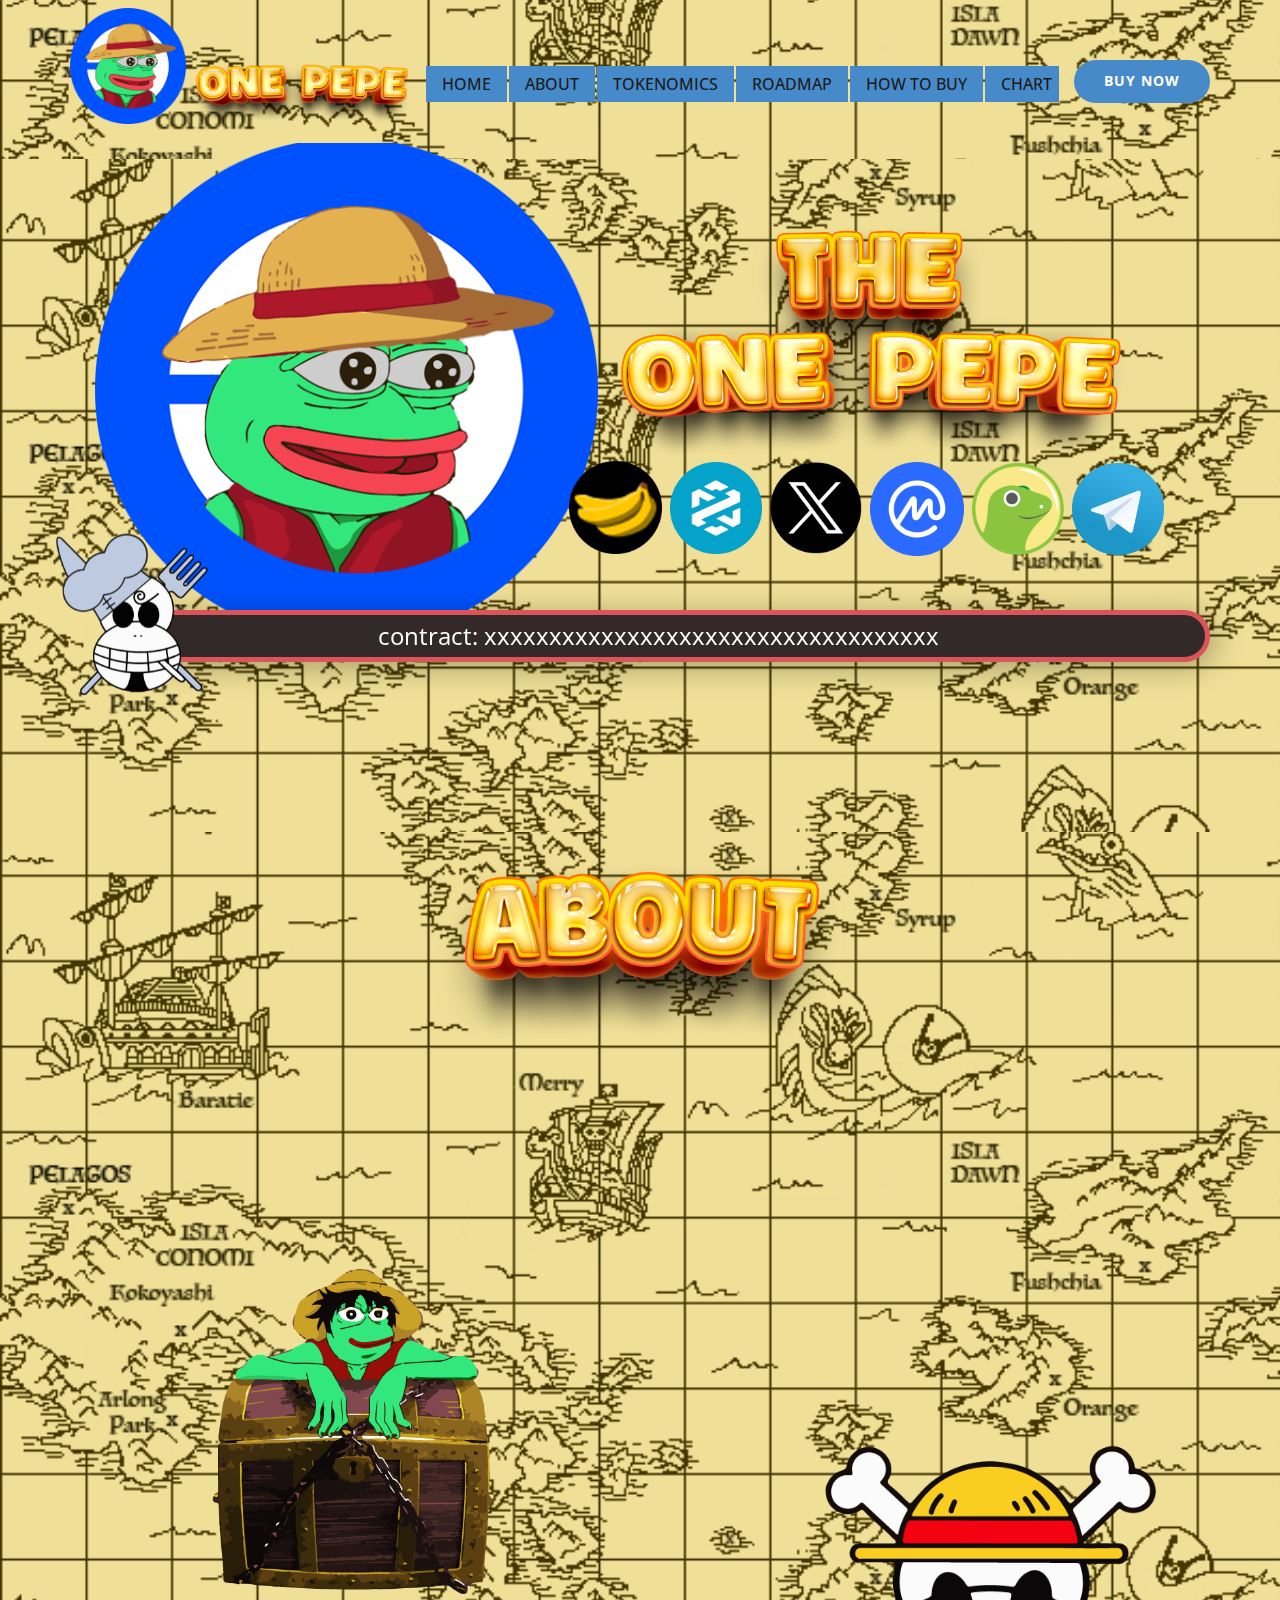
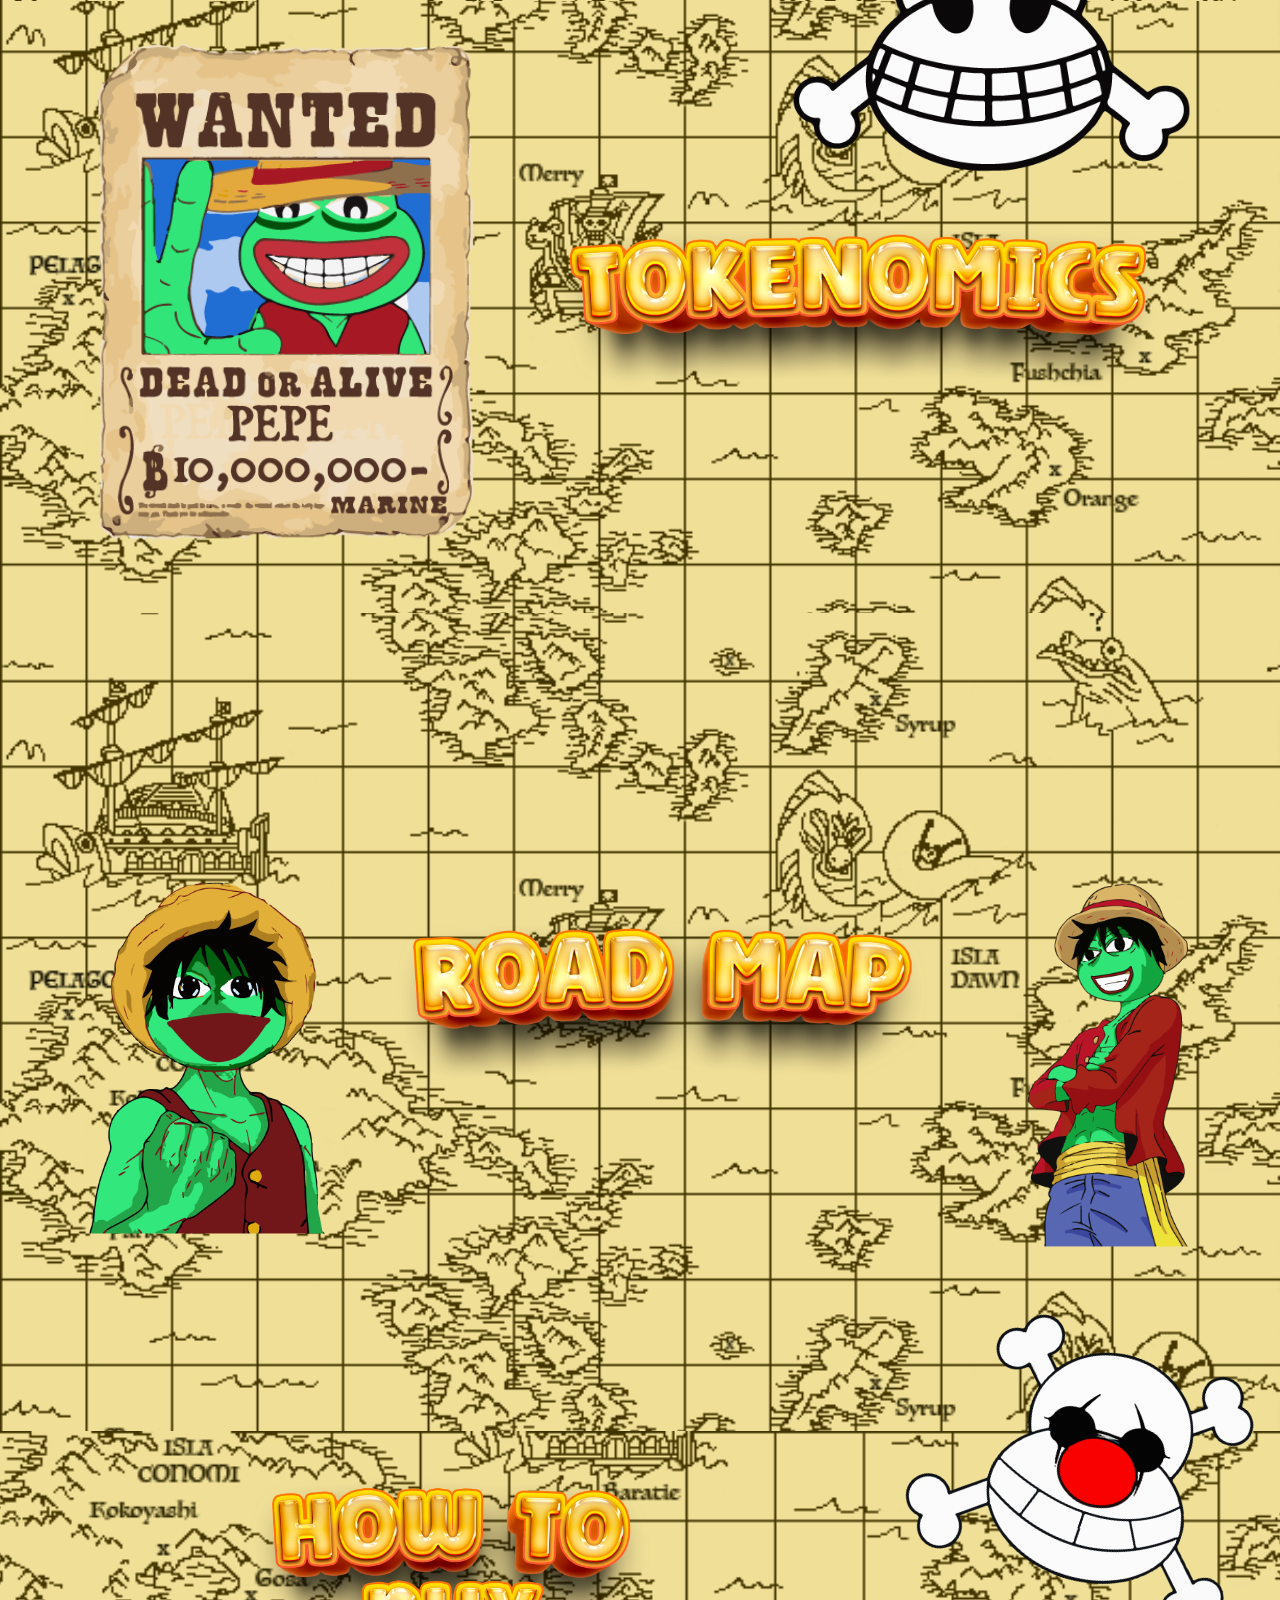
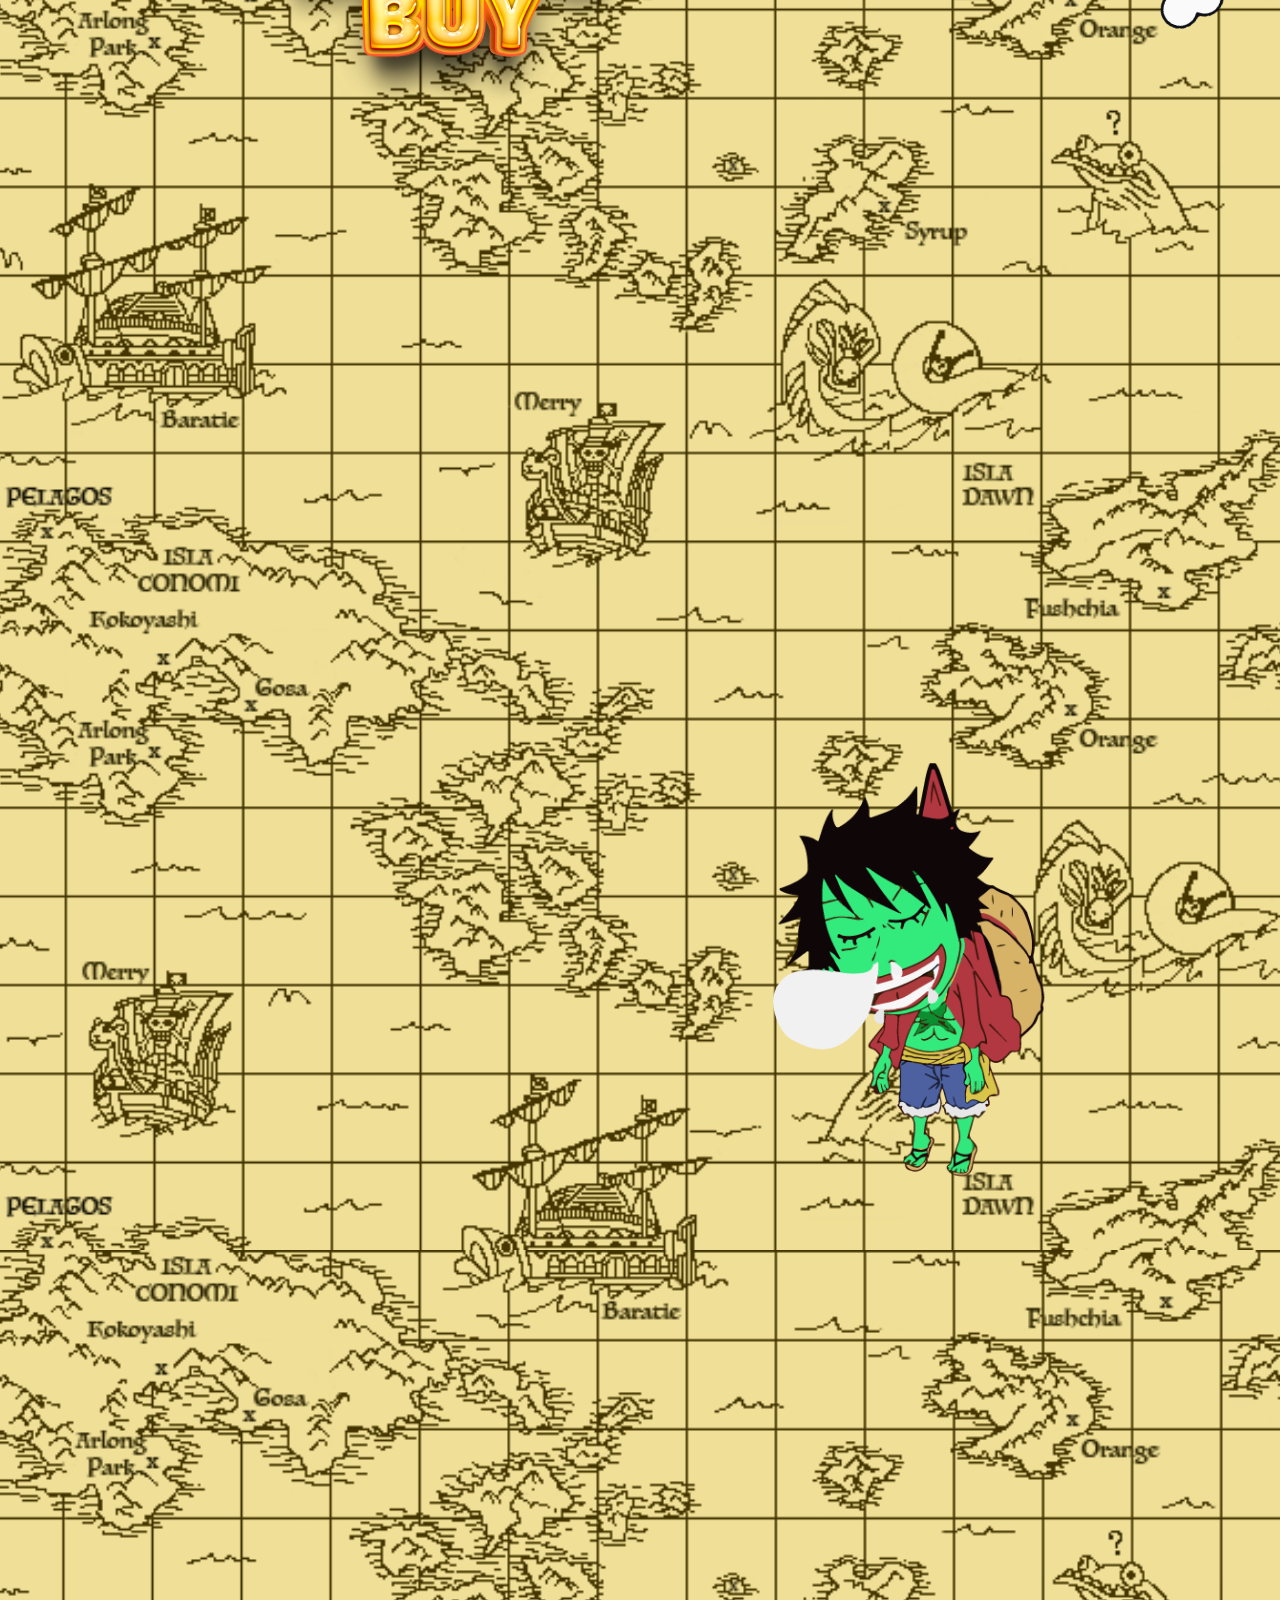
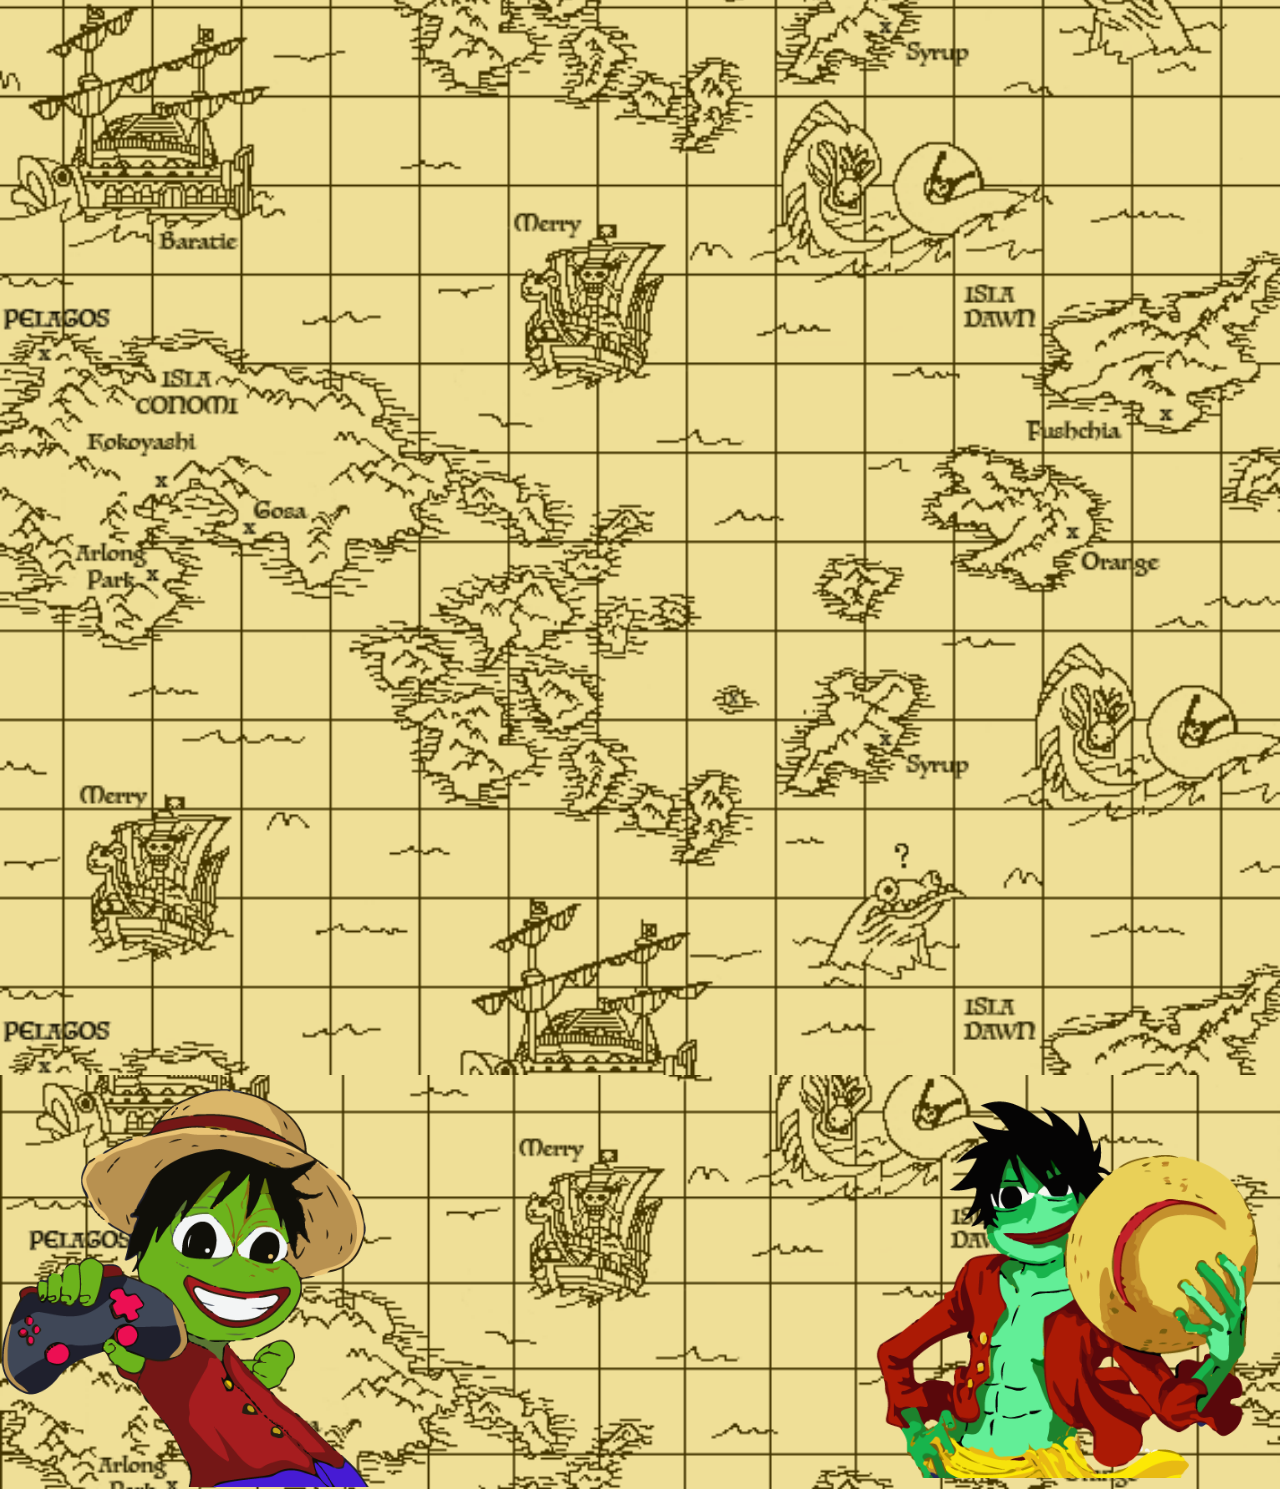
<file: index.html>
<!DOCTYPE html>
<html style="font-size: 16px;" lang="ena"><head>
    <meta name="viewport" content="width=device-width, initial-scale=1.0">
    <meta charset="utf-8">
    <meta name="keywords" content="tokenomics, Roadmap, How to buy​">
    <meta name="description" content="One Pepe In a world full of mysteries and wonders, there is a legend about an incomparable treasure known as the ">
    <title>One Pepe</title>
    <link rel="stylesheet" href="nicepage.css" media="screen">
<link rel="stylesheet" href="One-Pepe.css" media="screen">
    <script class="u-script" type="text/javascript" src="jquery.js" defer=""></script>
    <script class="u-script" type="text/javascript" src="nicepage.js" defer=""></script>
    <meta name="generator" content="Nicepage 6.7.6, nicepage.com">
    <link id="u-theme-google-font" rel="stylesheet" href="https://fonts.googleapis.com/css?family=Roboto:100,100i,300,300i,400,400i,500,500i,700,700i,900,900i|Open+Sans:300,300i,400,400i,500,500i,600,600i,700,700i,800,800i">
    
    
    
    
    
    
    
    
    
    <script type="application/ld+json">{
		"@context": "http://schema.org",
		"@type": "Organization",
		"name": "One Pepe",
		"logo": "images/0s5DncxxvczZHybAr.png"
}</script>
    <meta name="theme-color" content="#478ac9">
    <meta property="og:title" content="One Pepe">
    <meta property="og:description" content="One Pepe In a world full of mysteries and wonders, there is a legend about an incomparable treasure known as the ">
    <meta property="og:type" content="website">
  <meta data-intl-tel-input-cdn-path="intlTelInput/"></head>
  <body data-home-page="One-Pepe.html" data-home-page-title="One Pepe" data-path-to-root="./" data-include-products="false" class="u-body u-xl-mode" data-lang="ena"><header class="u-clearfix u-header u-hidden-md u-hidden-sm u-image u-header" id="sec-96b3" data-image-width="599" data-image-height="640"><div class="u-clearfix u-sheet u-sheet-1">
        <a href="https://nicepage.com" class="u-image u-logo u-image-1" data-image-width="512" data-image-height="512">
          <img src="images/0s5DncxxvczZHybAr.png" class="u-logo-image u-logo-image-1">
        </a>
        <a href="https://nicepage.com" class="u-hidden-xs u-image u-logo u-image-2" data-image-width="3000" data-image-height="2100">
          <img src="images/358.png" class="u-logo-image u-logo-image-2">
        </a>
        <nav class="u-menu u-menu-one-level u-offcanvas u-menu-1">
          <div class="menu-collapse" style="font-size: 1rem; letter-spacing: 0px; text-transform: uppercase; font-weight: 500;">
            <a class="u-button-style u-custom-active-border-color u-custom-active-color u-custom-border u-custom-border-color u-custom-borders u-custom-color u-custom-hover-border-color u-custom-hover-color u-custom-left-right-menu-spacing u-custom-padding-bottom u-custom-text-active-color u-custom-text-color u-custom-text-hover-color u-custom-top-bottom-menu-spacing u-nav-link u-text-active-palette-1-base u-text-hover-palette-2-base" href="#" data-lang-es="{&quot;content&quot;:&quot;<svg class=\&quot;u-svg-link\&quot; viewBox=\&quot;0 0 24 24\&quot;><use xmlns:xlink=\&quot;http://www.w3.org/1999/xlink\&quot; xlink:href=\&quot;#menu-hamburger\&quot;></use></svg><svg class=\&quot;u-svg-content\&quot; version=\&quot;1.1\&quot; id=\&quot;menu-hamburger\&quot; viewBox=\&quot;0 0 16 16\&quot; x=\&quot;0px\&quot; y=\&quot;0px\&quot; xmlns:xlink=\&quot;http://www.w3.org/1999/xlink\&quot; xmlns=\&quot;http://www.w3.org/2000/svg\&quot;>    <g>        <rect y=\&quot;1\&quot; width=\&quot;16\&quot; height=\&quot;2\&quot;></rect>        <rect y=\&quot;7\&quot; width=\&quot;16\&quot; height=\&quot;2\&quot;></rect>        <rect y=\&quot;13\&quot; width=\&quot;16\&quot; height=\&quot;2\&quot;></rect>    </g></svg>&quot;,&quot;href&quot;:&quot;#&quot;}" data-lang-ena="{&quot;content&quot;:&quot;<svg class=\&quot;u-svg-link\&quot; viewBox=\&quot;0 0 24 24\&quot;><use xmlns:xlink=\&quot;http://www.w3.org/1999/xlink\&quot; xlink:href=\&quot;#menu-hamburger\&quot;></use></svg><svg class=\&quot;u-svg-content\&quot; version=\&quot;1.1\&quot; id=\&quot;menu-hamburger\&quot; viewBox=\&quot;0 0 16 16\&quot; x=\&quot;0px\&quot; y=\&quot;0px\&quot; xmlns:xlink=\&quot;http://www.w3.org/1999/xlink\&quot; xmlns=\&quot;http://www.w3.org/2000/svg\&quot;>    <g>        <rect y=\&quot;1\&quot; width=\&quot;16\&quot; height=\&quot;2\&quot;></rect>        <rect y=\&quot;7\&quot; width=\&quot;16\&quot; height=\&quot;2\&quot;></rect>        <rect y=\&quot;13\&quot; width=\&quot;16\&quot; height=\&quot;2\&quot;></rect>    </g></svg>&quot;,&quot;href&quot;:&quot;#&quot;}">
              <svg class="u-svg-link" viewBox="0 0 24 24"><use xmlns:xlink="http://www.w3.org/1999/xlink" xlink:href="#menu-hamburger"></use></svg>
              <svg class="u-svg-content" version="1.1" id="menu-hamburger" viewBox="0 0 16 16" x="0px" y="0px" xmlns:xlink="http://www.w3.org/1999/xlink" xmlns="http://www.w3.org/2000/svg"><g><rect y="1" width="16" height="2"></rect><rect y="7" width="16" height="2"></rect><rect y="13" width="16" height="2"></rect>
</g></svg>
            </a>
          </div>
          <div class="u-custom-menu u-nav-container">
            <ul class="u-nav u-spacing-2 u-unstyled u-nav-1"><li class="u-nav-item"><a class="u-active-palette-1-base u-border-active-palette-1-base u-border-hover-palette-1-base u-border-no-left u-border-no-right u-border-no-top u-button-style u-hover-palette-1-light-1 u-nav-link u-palette-1-base u-text-active-white u-text-grey-90 u-text-hover-white" href="One-Pepe.html#sec-c668" style="padding: 10px 16px;" data-lang-es="{&quot;content&quot;:&quot;Home&quot;,&quot;href&quot;:&quot;2466227225#sec-c668&quot;}" data-lang-ena="{&quot;content&quot;:&quot;Home&quot;,&quot;href&quot;:&quot;2466227225#sec-c668&quot;}">Home</a>
</li><li class="u-nav-item"><a class="u-active-palette-1-base u-border-active-palette-1-base u-border-hover-palette-1-base u-border-no-left u-border-no-right u-border-no-top u-button-style u-hover-palette-1-light-1 u-nav-link u-palette-1-base u-text-active-white u-text-grey-90 u-text-hover-white" href="One-Pepe.html#sec-f2eb" style="padding: 10px 16px;" data-lang-es="{&quot;content&quot;:&quot;About&quot;,&quot;href&quot;:&quot;2466227225#sec-f2eb&quot;}" data-lang-ena="{&quot;content&quot;:&quot;About&quot;,&quot;href&quot;:&quot;2466227225#sec-f2eb&quot;}">About</a>
</li><li class="u-nav-item"><a class="u-active-palette-1-base u-border-active-palette-1-base u-border-hover-palette-1-base u-border-no-left u-border-no-right u-border-no-top u-button-style u-hover-palette-1-light-1 u-nav-link u-palette-1-base u-text-active-white u-text-grey-90 u-text-hover-white" href="One-Pepe.html#sec-4538" style="padding: 10px 16px;" data-lang-es="{&quot;content&quot;:&quot;Tokenomics&quot;,&quot;href&quot;:&quot;2466227225#sec-4538&quot;}" data-lang-ena="{&quot;content&quot;:&quot;Tokenomics&quot;,&quot;href&quot;:&quot;2466227225#sec-4538&quot;}">Tokenomics</a>
</li><li class="u-nav-item"><a class="u-active-palette-1-base u-border-active-palette-1-base u-border-hover-palette-1-base u-border-no-left u-border-no-right u-border-no-top u-button-style u-hover-palette-1-light-1 u-nav-link u-palette-1-base u-text-active-white u-text-grey-90 u-text-hover-white" href="One-Pepe.html#sec-8deb" style="padding: 10px 16px;" data-lang-es="{&quot;content&quot;:&quot;Roadmap&quot;,&quot;href&quot;:&quot;2466227225#sec-8deb&quot;}" data-lang-ena="{&quot;content&quot;:&quot;Roadmap&quot;,&quot;href&quot;:&quot;2466227225#sec-8deb&quot;}">Roadmap</a>
</li><li class="u-nav-item"><a class="u-active-palette-1-base u-border-active-palette-1-base u-border-hover-palette-1-base u-border-no-left u-border-no-right u-border-no-top u-button-style u-hover-palette-1-light-1 u-nav-link u-palette-1-base u-text-active-white u-text-grey-90 u-text-hover-white" href="One-Pepe.html#sec-0ed5" style="padding: 10px 16px;" data-lang-es="{&quot;content&quot;:&quot;How to buy&quot;,&quot;href&quot;:&quot;2466227225#sec-0ed5&quot;}" data-lang-ena="{&quot;content&quot;:&quot;How to buy&quot;,&quot;href&quot;:&quot;2466227225#sec-0ed5&quot;}">How to buy</a>
</li><li class="u-nav-item"><a class="u-active-palette-1-base u-border-active-palette-1-base u-border-hover-palette-1-base u-border-no-left u-border-no-right u-border-no-top u-button-style u-hover-palette-1-light-1 u-nav-link u-palette-1-base u-text-active-white u-text-grey-90 u-text-hover-white" href="One-Pepe.html#sec-bace" style="padding: 10px 7px 10px 16px;" data-lang-es="{&quot;content&quot;:&quot;Chart&quot;,&quot;href&quot;:&quot;2466227225#sec-bace&quot;}" data-lang-ena="{&quot;content&quot;:&quot;Chart&quot;,&quot;href&quot;:&quot;2466227225#sec-bace&quot;}">Chart</a>
</li></ul>
          </div>
          <div class="u-custom-menu u-nav-container-collapse">
            <div class="u-black u-container-style u-inner-container-layout u-opacity u-opacity-95 u-sidenav">
              <div class="u-inner-container-layout u-sidenav-overflow">
                <div class="u-menu-close"></div>
                <ul class="u-align-center u-nav u-popupmenu-items u-unstyled u-nav-2"><li class="u-nav-item"><a class="u-button-style u-nav-link" href="One-Pepe.html#sec-c668" data-lang-es="{&quot;content&quot;:&quot;Home&quot;,&quot;href&quot;:&quot;2466227225#sec-c668&quot;}" data-lang-ena="{&quot;content&quot;:&quot;Home&quot;,&quot;href&quot;:&quot;2466227225#sec-c668&quot;}">Home</a>
</li><li class="u-nav-item"><a class="u-button-style u-nav-link" href="One-Pepe.html#sec-f2eb" data-lang-es="{&quot;content&quot;:&quot;About&quot;,&quot;href&quot;:&quot;2466227225#sec-f2eb&quot;}" data-lang-ena="{&quot;content&quot;:&quot;About&quot;,&quot;href&quot;:&quot;2466227225#sec-f2eb&quot;}">About</a>
</li><li class="u-nav-item"><a class="u-button-style u-nav-link" href="One-Pepe.html#sec-4538" data-lang-es="{&quot;content&quot;:&quot;Tokenomics&quot;,&quot;href&quot;:&quot;2466227225#sec-4538&quot;}" data-lang-ena="{&quot;content&quot;:&quot;Tokenomics&quot;,&quot;href&quot;:&quot;2466227225#sec-4538&quot;}">Tokenomics</a>
</li><li class="u-nav-item"><a class="u-button-style u-nav-link" href="One-Pepe.html#sec-8deb" data-lang-es="{&quot;content&quot;:&quot;Roadmap&quot;,&quot;href&quot;:&quot;2466227225#sec-8deb&quot;}" data-lang-ena="{&quot;content&quot;:&quot;Roadmap&quot;,&quot;href&quot;:&quot;2466227225#sec-8deb&quot;}">Roadmap</a>
</li><li class="u-nav-item"><a class="u-button-style u-nav-link" href="One-Pepe.html#sec-0ed5" data-lang-es="{&quot;content&quot;:&quot;How to buy&quot;,&quot;href&quot;:&quot;2466227225#sec-0ed5&quot;}" data-lang-ena="{&quot;content&quot;:&quot;How to buy&quot;,&quot;href&quot;:&quot;2466227225#sec-0ed5&quot;}">How to buy</a>
</li><li class="u-nav-item"><a class="u-button-style u-nav-link" href="One-Pepe.html#sec-bace" data-lang-es="{&quot;content&quot;:&quot;Chart&quot;,&quot;href&quot;:&quot;2466227225#sec-bace&quot;}" data-lang-ena="{&quot;content&quot;:&quot;Chart&quot;,&quot;href&quot;:&quot;2466227225#sec-bace&quot;}">Chart</a>
</li></ul>
              </div>
            </div>
            <div class="u-black u-menu-overlay u-opacity u-opacity-70"></div>
          </div>
        </nav>
        <a href="https://ape.store/" class="u-btn u-btn-round u-button-style u-hover-palette-1-light-1 u-palette-1-base u-radius u-btn-1" target="_blank" data-lang-es="{&quot;content&quot;:&quot;BUY NOW&quot;,&quot;href&quot;:&quot;https://ape.store/&quot;}" data-lang-ena="{&quot;content&quot;:&quot;BUY NOW&quot;,&quot;href&quot;:&quot;https://ape.store/&quot;}">BUY NOW</a>
      </div></header>
    <section class="u-clearfix u-hidden-md u-hidden-sm u-image u-section-1" id="sec-c668" data-image-width="599" data-image-height="640">
      <div class="u-clearfix u-sheet u-sheet-1">
        <img class="custom-expanded u-image u-image-default u-image-1" src="images/0s5DncxxvczZHybAr.png" alt="" data-image-width="512" data-image-height="512">
        <img class="u-expanded-width-xs u-image u-image-contain u-image-default u-image-2" src="images/QnkCpl2bxnxh.png" alt="" data-image-width="3000" data-image-height="2100">
        <img class="u-image u-image-contain u-image-default u-preserve-proportions u-image-3" src="images/pIxfX8z30qij.png" alt="" data-image-width="250" data-image-height="250" data-href="https://x.com/OnePepeOnBasee" data-target="_blank">
        <img class="u-image u-image-contain u-image-default u-preserve-proportions u-image-4" src="images/0U2Pv58dZBvj.png" alt="" data-image-width="512" data-image-height="512" data-href="https://coinmarketcap.com" data-target="_blank">
        <img class="u-image u-image-contain u-image-default u-preserve-proportions u-image-5" src="images/TUzji2HEjnId.png" alt="" data-image-width="250" data-image-height="250" data-href="https://www.coingecko.com" data-target="_blank">
        <img class="u-image u-image-contain u-image-default u-preserve-proportions u-image-6" src="images/ILdD3Cn7EWu5.png" alt="" data-image-width="2500" data-image-height="2500" data-href="https://t.me/onepepeonbase" data-target="_blank">
        <img class="u-image u-image-contain u-image-default u-preserve-proportions u-image-7" src="images/zyBM1lSh2uat.png" alt="" data-image-width="512" data-image-height="512" data-href="https://www.dextools.io" data-target="_blank">
        <img class="u-image u-image-contain u-image-default u-preserve-proportions u-image-8" src="images/ape.store-Round-Logo-PNG.png" alt="" data-image-width="3000" data-image-height="3000" data-href="https://ape.store/" data-target="_blank">
        <div class="u-align-left u-border-5 u-border-palette-2-base u-container-style u-expanded-width-xs u-group u-palette-2-dark-3 u-radius u-shape-round u-group-1" data-animation-name="customAnimationIn" data-animation-duration="1500" data-animation-delay="500" data-animation-direction="">
          <div class="u-container-layout u-container-layout-1">
            <p class="u-align-center u-large-text u-text u-text-variant u-text-1"> contract: ​xxxxxxxxxxxxxxxxxxxxxxxxxxxxxxxxxxx</p>
          </div>
        </div>
      </div>
    </section>
    <section class="u-clearfix u-hidden-md u-hidden-sm u-image u-section-2" id="sec-f2eb" data-image-width="599" data-image-height="640">
      <div class="u-clearfix u-sheet u-sheet-1">
        <img class="u-expanded-width-xs u-image u-image-contain u-image-default u-image-1" src="images/about.png" alt="" data-image-width="3000" data-image-height="2100">
        <img class="custom-expanded u-image u-image-contain u-image-default u-image-2" src="images/asdasdasdasd.png" alt="" data-image-width="512" data-image-height="512">
        <div class="u-align-left u-border-5 u-border-palette-2-base u-container-style u-expanded-width-lg u-expanded-width-md u-expanded-width-sm u-expanded-width-xs u-group u-palette-2-dark-3 u-radius u-shape-round u-group-1" data-animation-name="customAnimationIn" data-animation-duration="1500" data-animation-delay="500" data-animation-direction="">
          <div class="u-container-layout u-container-layout-1">
            <p class="u-align-center u-large-text u-text u-text-variant u-text-1"> One Pepe In a world full of mysteries and wonders, there is a legend about an incomparable treasure known as the "One Pepe." This treasure, hidden in the vast and dangerous Meme Sea, promises unparalleled power and the title of "King of Memes" to whoever finds it.The StoryThe story follows Pepe, a brave and charismatic frog who dreams of becoming the King of Memes. Inspired by the exploits of the legendary Meme Pirate Pepe D. Frog, who left all his legacy in the One Pepe before disappearing, Pepe embarks on an epic adventure aboard his trusty ship, the Meme Thousand.</p>
          </div>
        </div>
        <img class="u-expanded-width-xs u-image u-image-contain u-image-default u-image-3" src="images/0s5DnzZ546ferygHybAr.png" alt="" data-image-width="512" data-image-height="512">
      </div>
    </section>
    <section class="u-clearfix u-hidden-md u-hidden-sm u-image u-section-3" id="sec-4538" data-image-width="599" data-image-height="640">
      <div class="u-clearfix u-sheet u-sheet-1">
        <img class="u-expanded-width-xs u-image u-image-default u-image-1" src="images/0s5DnzZmarineHybAr.png" alt="" data-image-width="512" data-image-height="512">
        <img class="u-expanded-width-xs u-flip-horizontal u-image u-image-contain u-image-default u-image-2" src="images/0s5DnzZHzxcwybAr.png" alt="" data-image-width="512" data-image-height="512">
        <img class="u-expanded-width-xs u-image u-image-contain u-image-default u-image-3" src="images/tokenomics.png" alt="" data-image-width="3000" data-image-height="2100">
        <div class="u-align-left u-border-5 u-border-palette-2-base u-container-style u-expanded-width-xs u-group u-palette-2-dark-3 u-radius u-shape-round u-group-1" data-animation-name="customAnimationIn" data-animation-duration="1500" data-animation-delay="500" data-animation-direction="">
          <div class="u-container-layout u-valign-middle-lg u-valign-middle-md u-valign-middle-sm u-container-layout-1">
            <p class="u-align-center u-large-text u-text u-text-variant u-text-1">Token​ Supply 420.690.000.000<br>No taxes forever<br>LP Tokens Burned &amp; Contract Ownership Renounced
            </p>
          </div>
        </div>
      </div>
    </section>
    <section class="u-clearfix u-hidden-md u-hidden-sm u-image u-section-4" id="sec-8deb" data-image-width="599" data-image-height="640">
      <div class="u-clearfix u-sheet u-sheet-1">
        <img class="u-image u-image-contain u-image-default u-image-1" src="images/0s5DnzZHybAr32fdg.png" alt="" data-image-width="512" data-image-height="512">
        <img class="u-hidden-xs u-image u-image-contain u-image-default u-image-2" src="images/xxxcxcaer3wqe3w2.png" alt="" data-image-width="512" data-image-height="512">
        <div class="u-align-left u-border-5 u-border-palette-2-base u-container-align-center u-container-style u-expanded-width-xs u-group u-palette-2-dark-3 u-radius u-shape-round u-group-1" data-animation-name="customAnimationIn" data-animation-duration="1500" data-animation-delay="500" data-animation-direction="">
          <div class="u-container-layout u-container-layout-1">
            <p class="u-align-center u-large-text u-text u-text-variant u-text-1"> Phase 1: fun begins, memes spread, community builds<br>Phase 2: 100,000 holders<br>Phase 3: takeover the meme universe
            </p>
          </div>
        </div>
        <img class="u-expanded-width-xs u-image u-image-contain u-image-default u-image-3" src="images/roadmap.png" alt="" data-image-width="3000" data-image-height="2100">
      </div>
    </section>
    <section class="u-clearfix u-hidden-md u-hidden-sm u-image u-section-5" id="sec-0ed5" data-image-width="599" data-image-height="640">
      <div class="u-clearfix u-sheet u-sheet-1">
        <div class="u-rotation-parent u-rotation-parent-1">
          <img class="u-hidden-xs u-image u-image-contain u-image-default u-image-1" src="images/0s5DnzZzxczxcHybAr.png" alt="" data-image-width="512" data-image-height="512">
        </div>
        <img class="u-expanded-width-xs u-image u-image-contain u-image-default u-image-2" src="images/howbuy.png" alt="" data-image-width="3000" data-image-height="2100">
        <div class="u-align-left u-expanded-width u-list u-list-1">
          <div class="u-repeater u-repeater-1">
            <div class="u-align-center u-border-3 u-border-no-bottom u-border-no-left u-border-no-right u-border-palette-2-base u-container-align-left u-container-style u-hover-feature u-list-item u-palette-2-dark-3 u-radius u-repeater-item u-shape-round u-list-item-1" data-animation-name="customAnimationIn" data-animation-duration="1500" data-animation-delay="500">
              <div class="u-container-layout u-similar-container u-container-layout-1">
                <h3 class="u-align-left u-text u-text-1"> Create a wallet</h3>
                <p class="u-align-left u-text u-text-2"> download metamask wallet from metamask.app or your wallet of choice from chromewebstore.</p>
              </div>
            </div>
            <div class="u-align-center u-border-3 u-border-no-bottom u-border-no-left u-border-no-right u-border-palette-2-base u-container-align-left u-container-style u-hover-feature u-list-item u-palette-2-dark-3 u-radius u-repeater-item u-shape-round u-list-item-2" data-animation-name="customAnimationIn" data-animation-duration="1000">
              <div class="u-container-layout u-similar-container u-container-layout-2">
                <h3 class="u-align-left u-text u-text-3"> Get Some ETH</h3>
                <p class="u-align-left u-text u-text-4"> have ETH in your wallet to switch to $​One Pepe. If you don’t have any ETH, transfer from another wallet, or buy on another exchange and send it to your wallet.</p>
              </div>
            </div>
            <div class="u-align-center u-border-3 u-border-no-bottom u-border-no-left u-border-no-right u-border-palette-2-base u-container-align-left u-container-style u-hover-feature u-list-item u-palette-2-dark-3 u-radius u-repeater-item u-shape-round u-list-item-3" data-animation-name="customAnimationIn" data-animation-duration="1000">
              <div class="u-container-layout u-similar-container u-container-layout-3">
                <h3 class="u-align-left u-text u-text-5"> Go to ape.store</h3>
                <p class="u-align-left u-text u-text-6"> connect to ape.store. <a href="https://ape.store/" target="_blank" rel="noopener" class="OYPEnA font-feature-calt-off font-feature-clig-off font-feature-liga-off text-decoration-underline text-strikethrough-none u-active-none u-border-none u-btn u-button-style u-hover-none u-none u-text-palette-1-base u-btn-1">Get Some ETHhave ETH in your wallet to switch to $​One Pepe.</a>
                  <a href="https://ape.store/" target="_blank" rel="noopener" class="OYPEnA font-feature-calt-off font-feature-clig-off font-feature-liga-off text-decoration-underline text-strikethrough-none u-active-none u-border-none u-btn u-button-style u-hover-none u-none u-text-palette-1-base white-space-prewrap u-btn-2"></a>
                  <a href="https://ape.store/" target="_blank" rel="noopener" class="OYPEnA font-feature-calt-off font-feature-clig-off font-feature-liga-off text-decoration-underline text-strikethrough-none u-active-none u-border-none u-btn u-button-style u-hover-none u-none u-text-palette-1-base u-btn-3">If you don’t have any ETH, transfer from another wallet,</a>
                  <a href="https://ape.store/" target="_blank" rel="noopener" class="OYPEnA font-feature-calt-off font-feature-clig-off font-feature-liga-off text-decoration-underline text-strikethrough-none u-active-none u-border-none u-btn u-button-style u-hover-none u-none u-text-palette-1-base white-space-prewrap u-btn-4"></a>
                  <a href="https://ape.store/" target="_blank" rel="noopener" class="OYPEnA font-feature-calt-off font-feature-clig-off font-feature-liga-off text-decoration-underline text-strikethrough-none u-active-none u-border-none u-btn u-button-style u-hover-none u-none u-text-palette-1-base u-btn-5">or buy on another exchange and send it to your wallet.</a> in google chrome or any browser you have the wallet in. Connect your wallet. Paste the $​One Pepe token address into ape.store, select Mylittlepepe, and confirm. When ape.store prompts you for a wallet signature, sign
                </p>
              </div>
            </div>
          </div>
        </div>
        <div class="custom-expanded u-list u-list-2">
          <div class="u-repeater u-repeater-2">
            <div class="u-align-center u-border-3 u-border-no-bottom u-border-no-left u-border-no-right u-border-palette-2-base u-container-align-left u-container-style u-hover-feature u-list-item u-palette-2-dark-3 u-radius u-repeater-item u-shape-round u-list-item-4" data-animation-name="customAnimationIn" data-animation-duration="1000">
              <div class="u-container-layout u-similar-container u-container-layout-4">
                <h3 class="u-align-left u-text u-text-7"> Switch ETH for $​One Pepe</h3>
                <p class="u-align-left u-text u-text-8">switch ETH for $​One Pepe. We have ZERO taxes so you don’t need to worry about buying with a specific slippage, although you may need to use slippage during times of market volatility. </p>
              </div>
            </div>
          </div>
        </div>
        <img class="custom-expanded u-image u-image-contain u-image-default u-image-3" src="images/0s5DnzsleepZHybAr.png" alt="" data-image-width="512" data-image-height="512">
      </div>
      
      

      
      
    </section>
    <section class="u-clearfix u-hidden-md u-hidden-sm u-image u-section-6" id="sec-bace" data-image-width="599" data-image-height="640">
      <div class="u-clearfix u-sheet u-sheet-1">
        <div class="u-clearfix u-custom-html u-expanded-width u-custom-html-1">
          <style>#dexscreener-embed{position:relative;width:100%;padding-bottom:125%;}@media(min-width:1400px){#dexscreener-embed{padding-bottom:65%;}}#dexscreener-embed iframe{position:absolute;width:100%;height:100%;top:0;left:0;border:0;}
          </style>
          <div id="dexscreener-embed">
            <iframe src="https://dexscreener.com/bsc/0xb125aa15Ad943D96e813E4A06d0c34716F897e26?embed=1&theme=dark">
    
            </iframe>
          </div>
        </div>
      </div>
    </section>
    <section class="u-clearfix u-hidden-md u-hidden-sm u-image u-section-7" id="sec-f7b7" data-image-width="599" data-image-height="640">
      <div class="u-clearfix u-sheet u-sheet-1">
        <img class="custom-expanded u-image u-image-default u-image-1" src="images/0s5DnzZHybAr.png" alt="" data-image-width="512" data-image-height="512">
        <img class="custom-expanded u-image u-image-default u-image-2" src="images/0s5DnzZHyvczxczxvbAr.png" alt="" data-image-width="512" data-image-height="512">
        <div class="custom-expanded u-align-left u-border-5 u-border-palette-2-base u-container-style u-group u-palette-2-dark-3 u-radius u-shape-round u-group-1" data-animation-name="customAnimationIn" data-animation-duration="1500" data-animation-delay="500" data-animation-direction="">
          <div class="u-container-layout u-container-layout-1">
            <p class="u-align-center u-large-text u-text u-text-variant u-text-1"> $​One Pepe coin has no association with Eiichirō Oda or his creation “One Piece.” This token is simply paying homage to a beloved meme we all love and recognize.</p>
          </div>
        </div>
        <div class="custom-expanded u-align-left u-border-5 u-border-palette-2-base u-container-style u-group u-palette-2-dark-3 u-radius u-shape-round u-group-2" data-animation-name="customAnimationIn" data-animation-duration="1500" data-animation-delay="500" data-animation-direction="">
          <div class="u-container-layout u-container-layout-2">
            <p class="u-align-center u-large-text u-text u-text-variant u-text-2"> © 2024 by ​OnePepe. All rights reserved!</p>
          </div>
        </div>
      </div>
    </section>
</body></html>
</file>
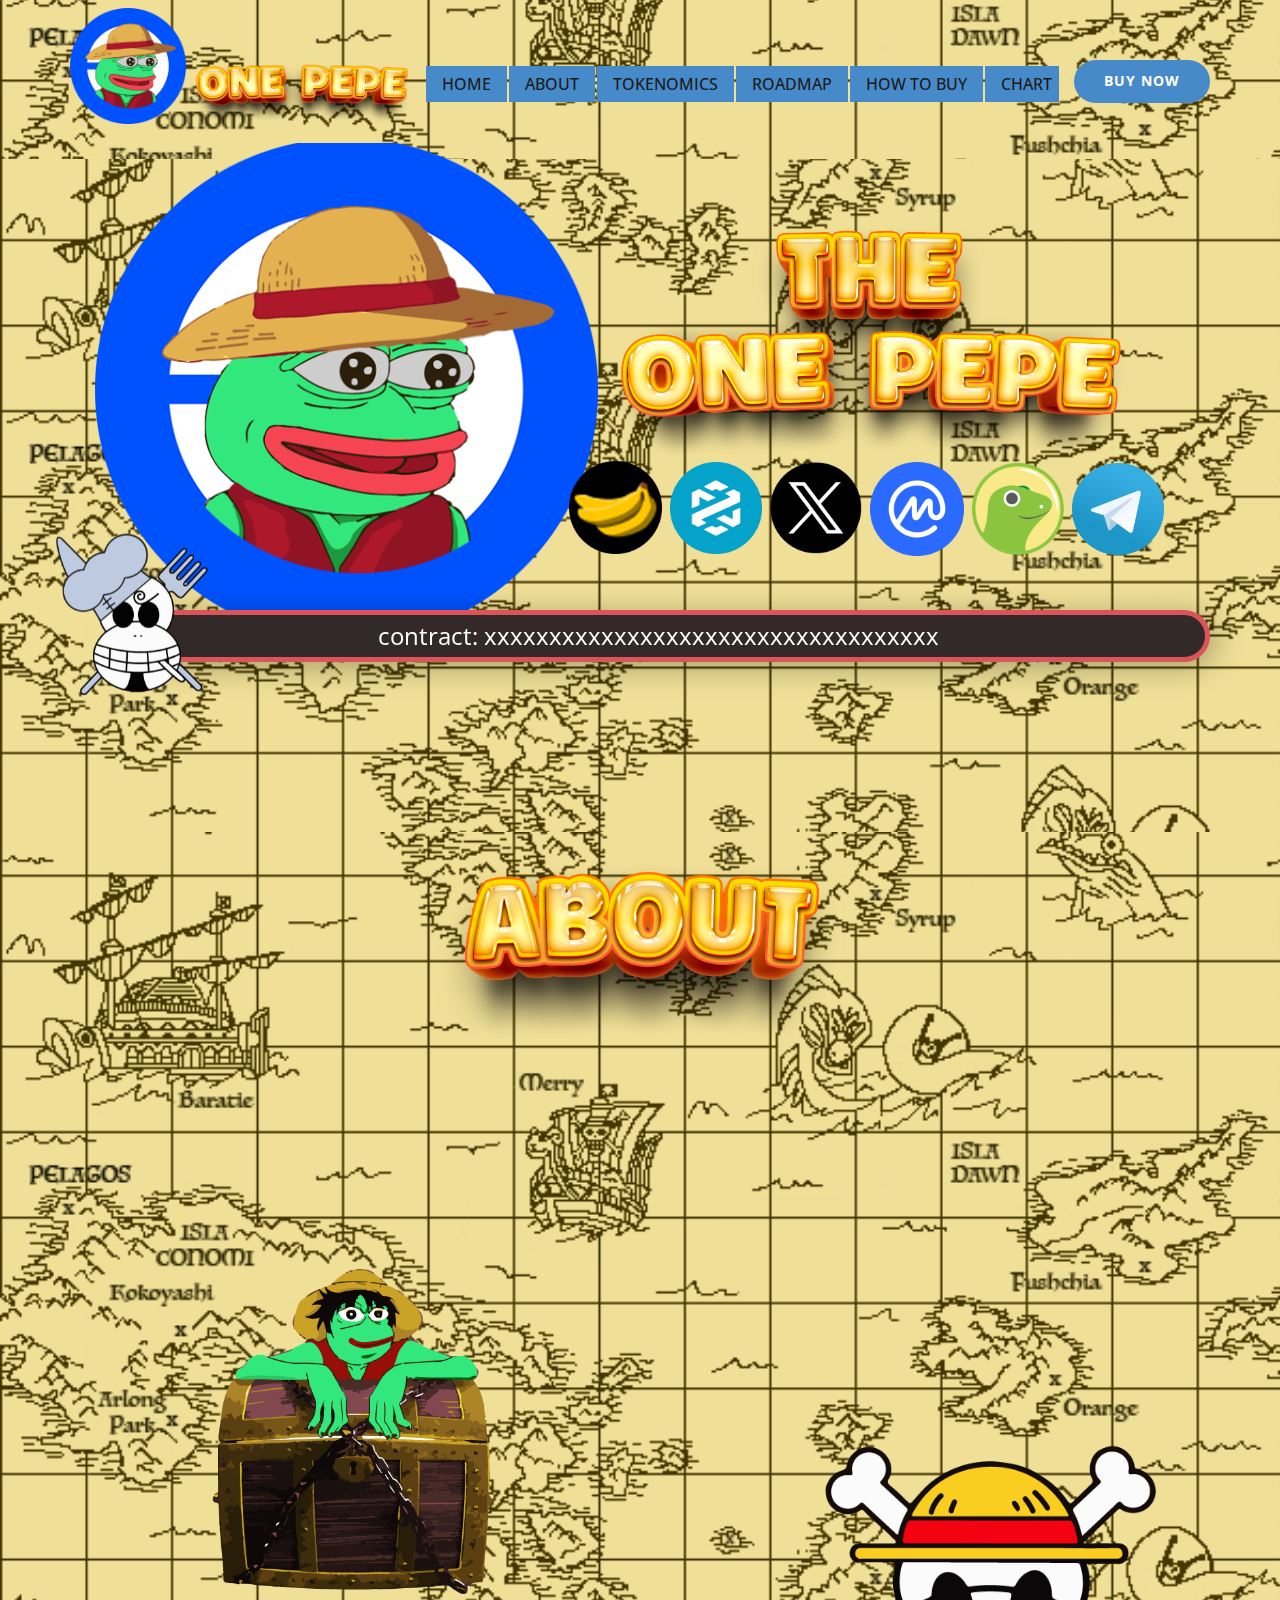
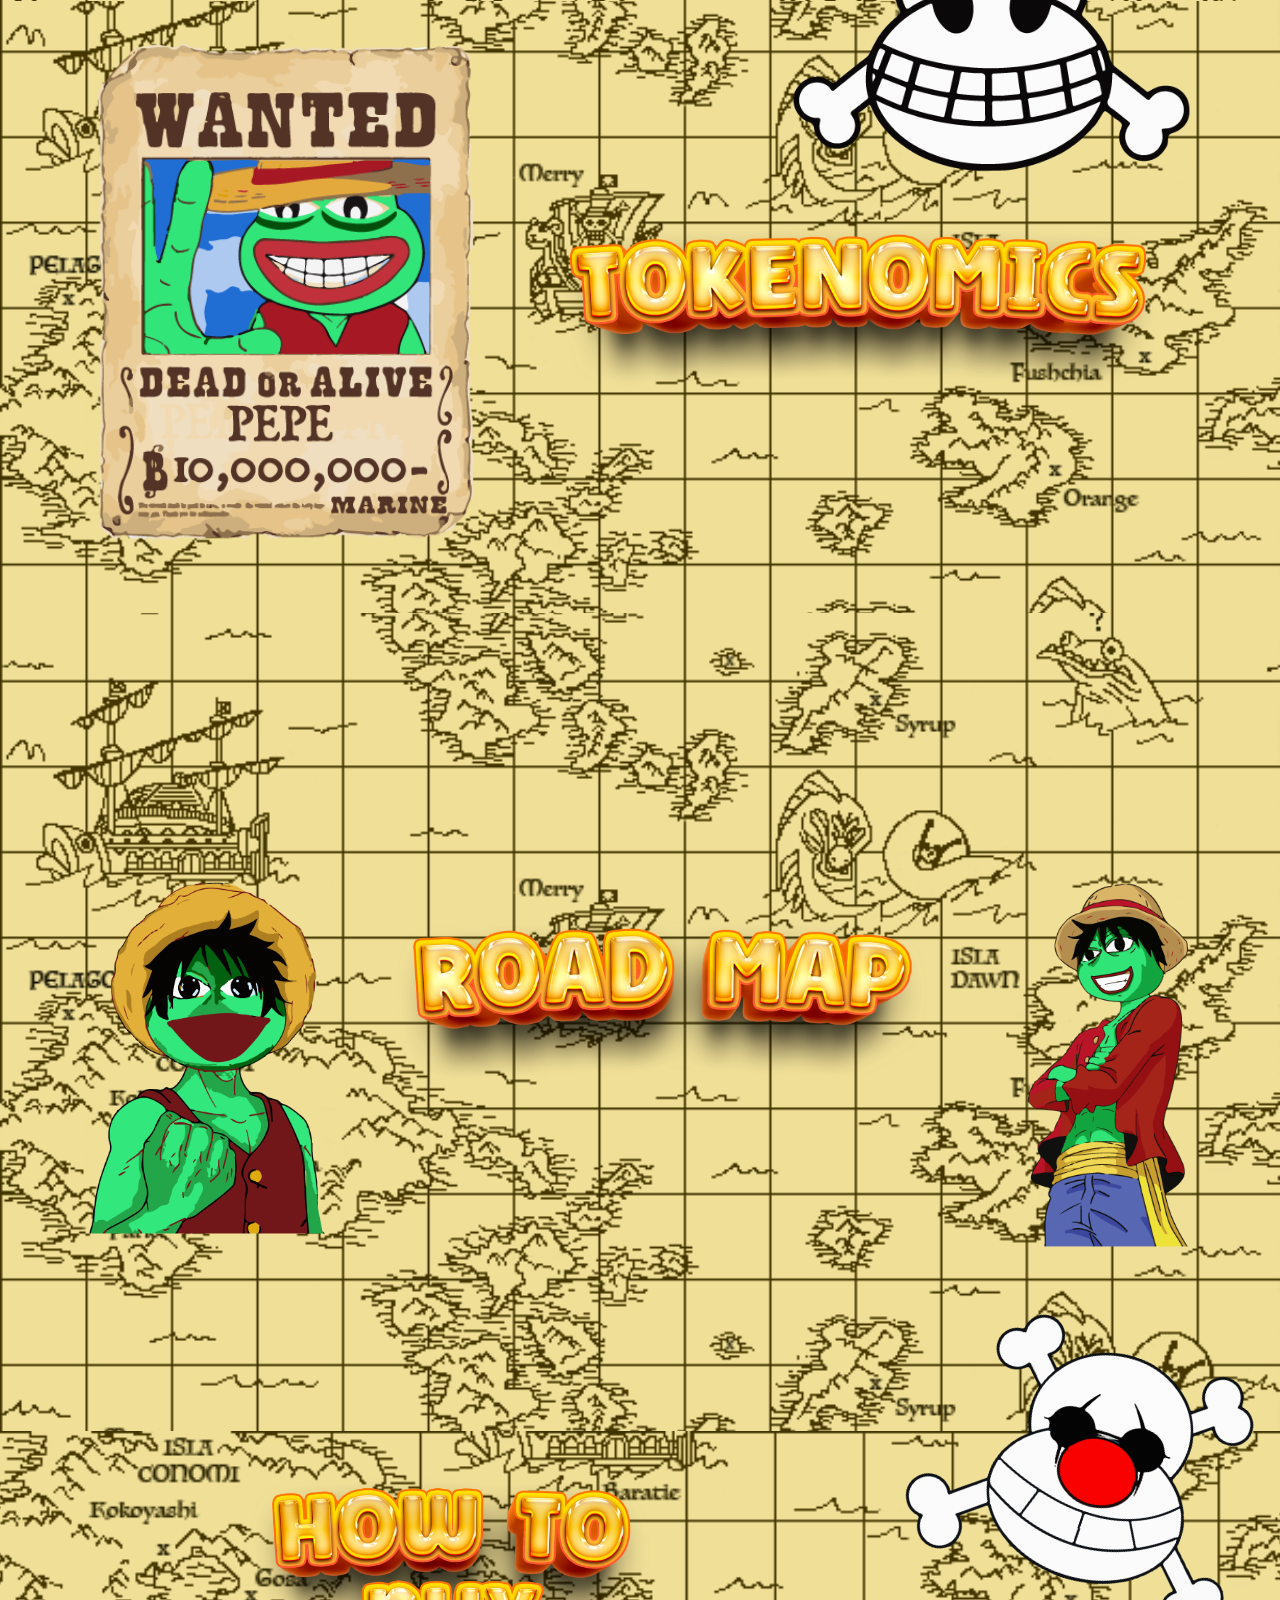
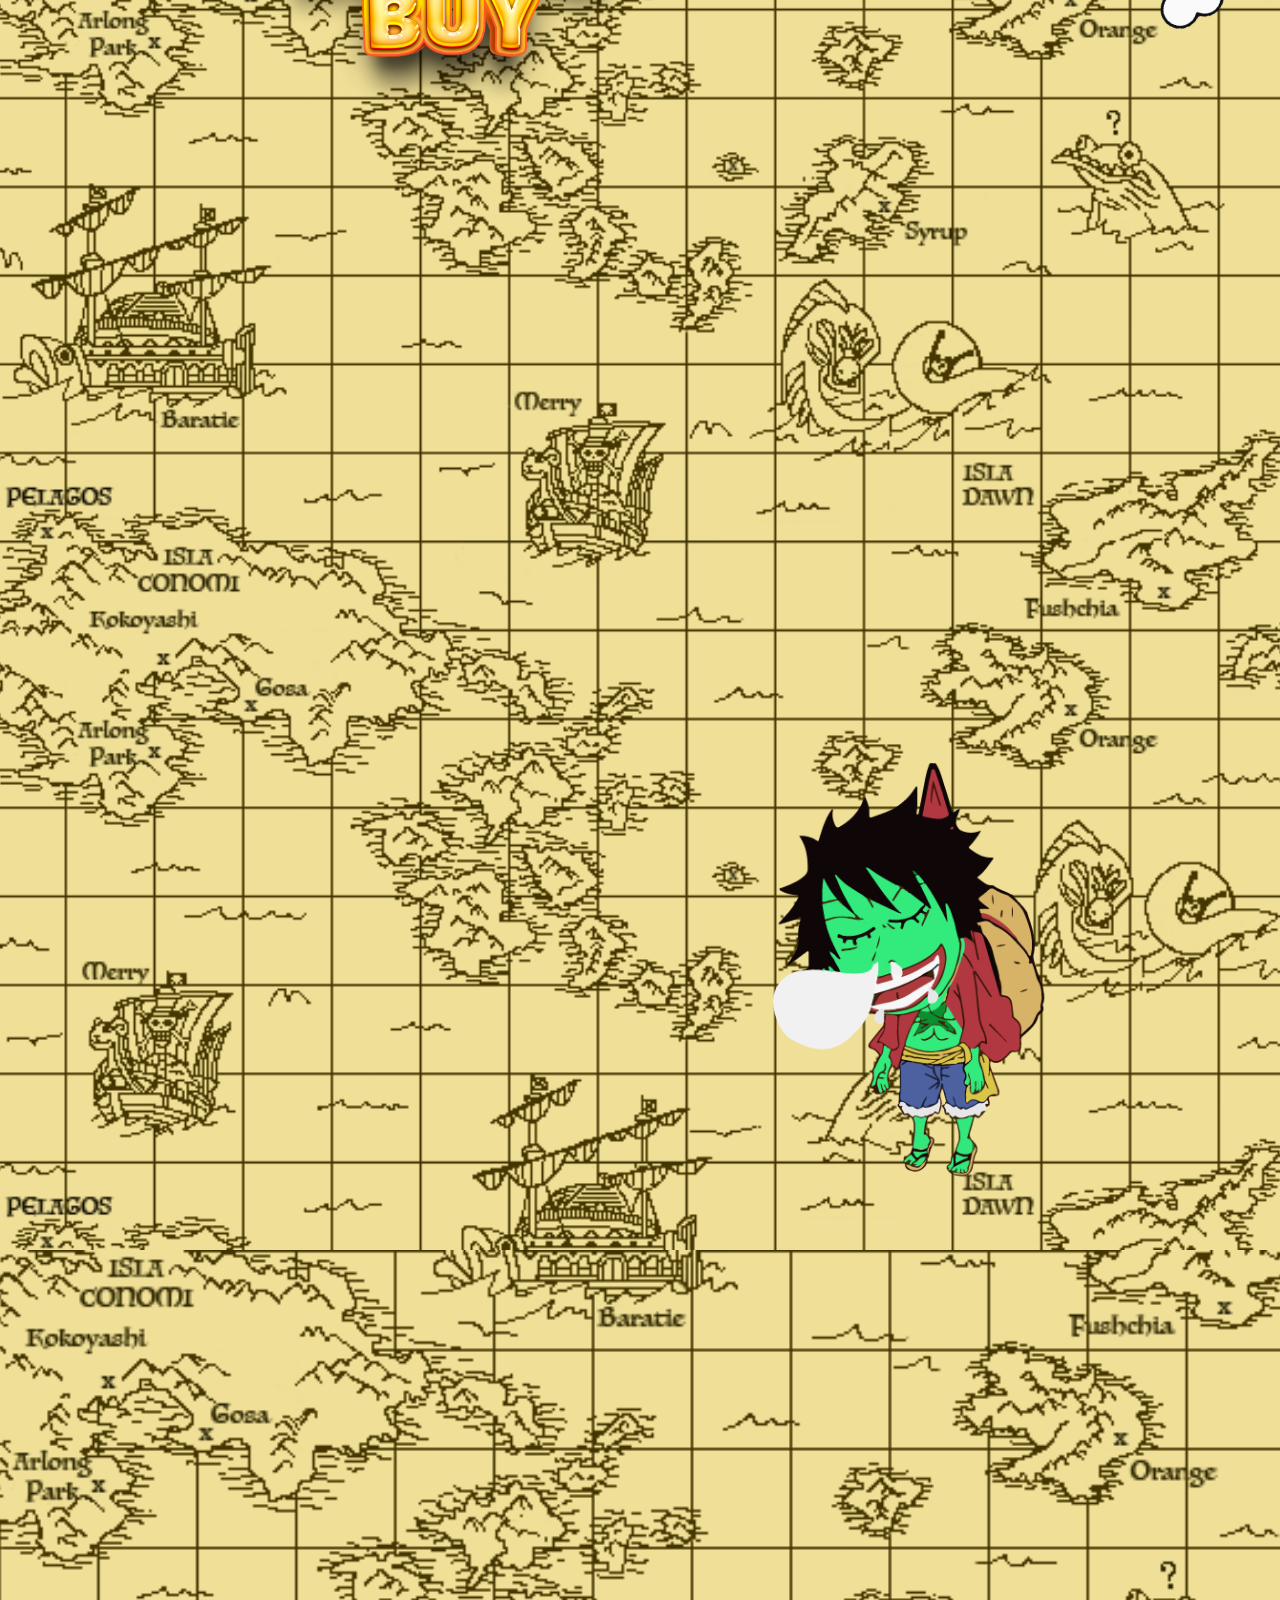
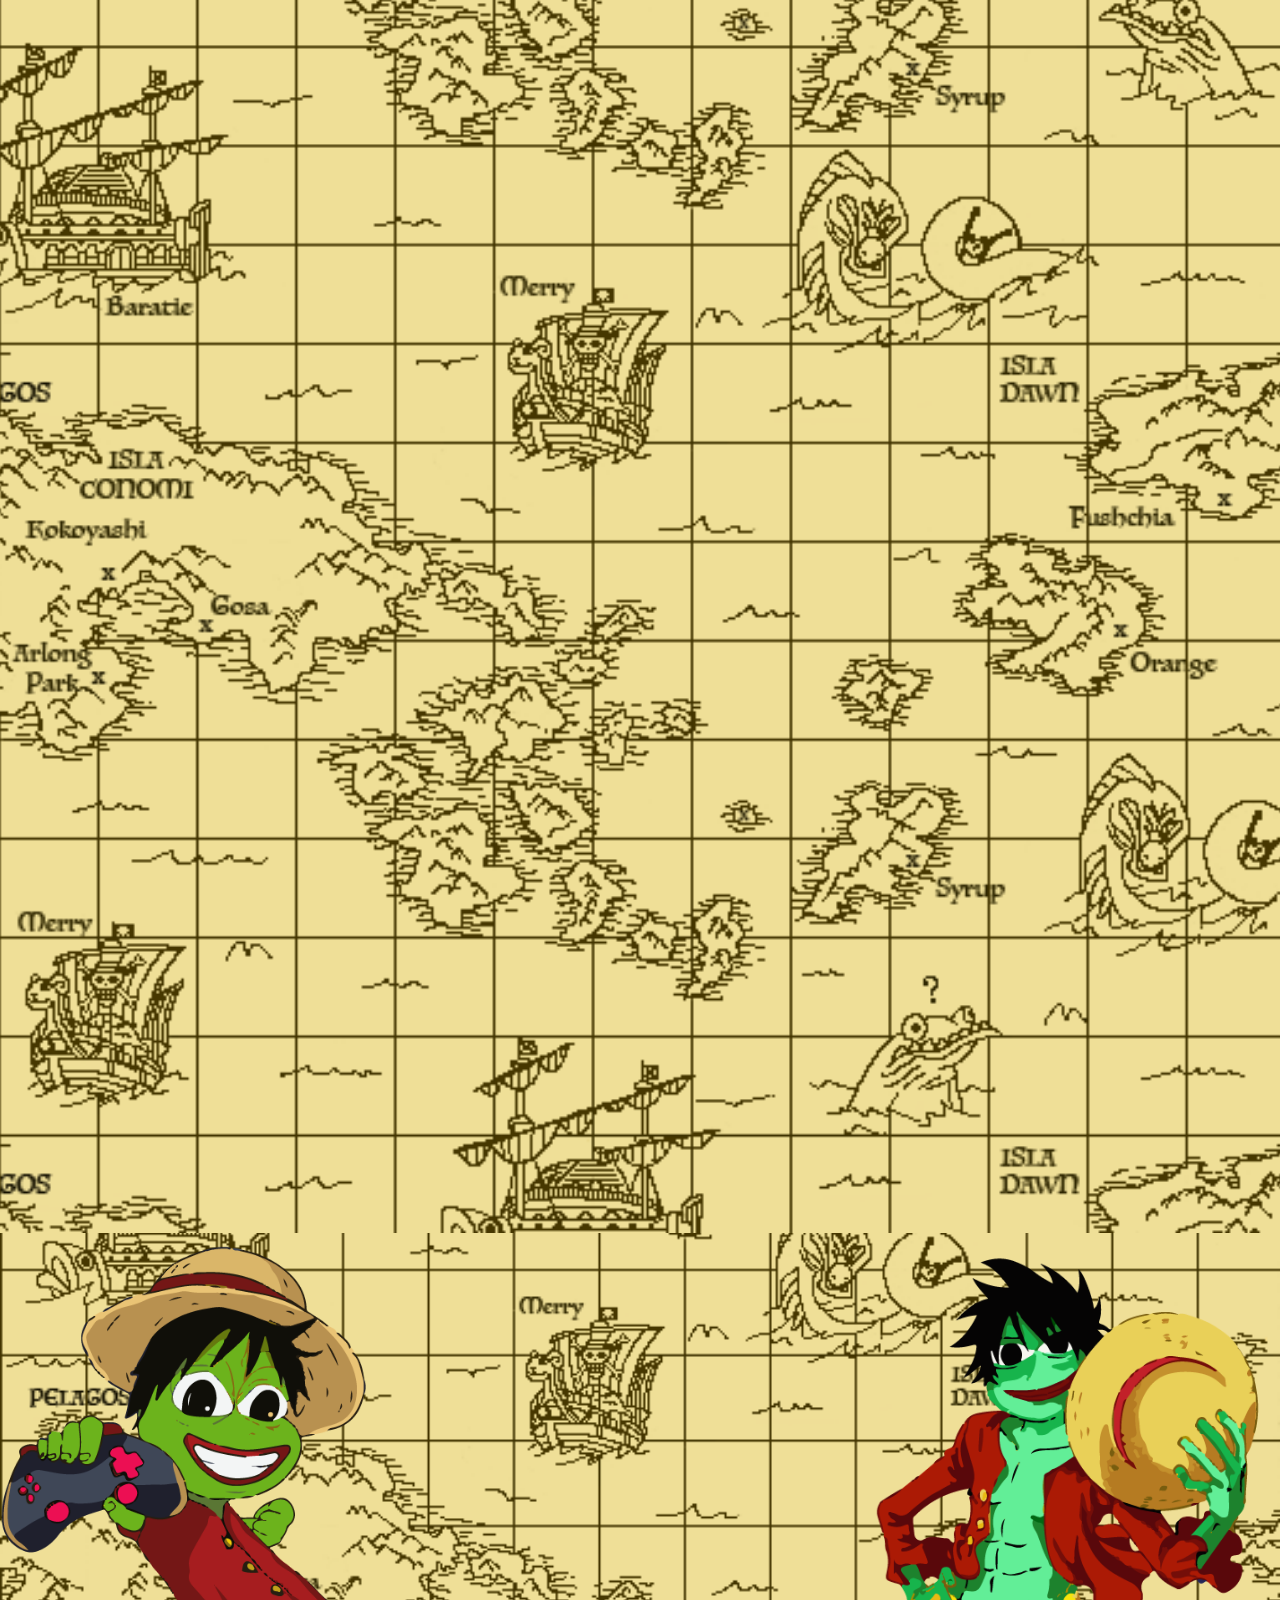
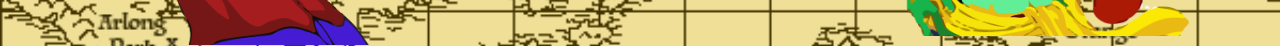
<file: One-Pepe.html>
<!DOCTYPE html>
<html style="font-size: 16px;" lang="ena"><head>
    <meta name="viewport" content="width=device-width, initial-scale=1.0">
    <meta charset="utf-8">
    <meta name="keywords" content="tokenomics, Roadmap, How to buy​">
    <meta name="description" content="One Pepe In a world full of mysteries and wonders, there is a legend about an incomparable treasure known as the ">
    <title>One Pepe</title>
    <link rel="stylesheet" href="nicepage.css" media="screen">
<link rel="stylesheet" href="One-Pepe.css" media="screen">
    <script class="u-script" type="text/javascript" src="jquery.js" defer=""></script>
    <script class="u-script" type="text/javascript" src="nicepage.js" defer=""></script>
    <meta name="generator" content="Nicepage 6.7.6, nicepage.com">
    <link id="u-theme-google-font" rel="stylesheet" href="https://fonts.googleapis.com/css?family=Roboto:100,100i,300,300i,400,400i,500,500i,700,700i,900,900i|Open+Sans:300,300i,400,400i,500,500i,600,600i,700,700i,800,800i">
    
    
    
    
    
    
    
    
    
    <script type="application/ld+json">{
		"@context": "http://schema.org",
		"@type": "Organization",
		"name": "One Pepe",
		"logo": "images/0s5DncxxvczZHybAr.png"
}</script>
    <meta name="theme-color" content="#478ac9">
    <meta property="og:title" content="One Pepe">
    <meta property="og:description" content="One Pepe In a world full of mysteries and wonders, there is a legend about an incomparable treasure known as the ">
    <meta property="og:type" content="website">
  <meta data-intl-tel-input-cdn-path="intlTelInput/"></head>
  <body data-path-to-root="./" data-include-products="false" class="u-body u-xl-mode" data-lang="ena"><header class="u-clearfix u-header u-hidden-md u-hidden-sm u-image u-header" id="sec-96b3" data-image-width="599" data-image-height="640"><div class="u-clearfix u-sheet u-sheet-1">
        <a href="https://nicepage.com" class="u-image u-logo u-image-1" data-image-width="512" data-image-height="512">
          <img src="images/0s5DncxxvczZHybAr.png" class="u-logo-image u-logo-image-1">
        </a>
        <a href="https://nicepage.com" class="u-hidden-xs u-image u-logo u-image-2" data-image-width="3000" data-image-height="2100">
          <img src="images/358.png" class="u-logo-image u-logo-image-2">
        </a>
        <nav class="u-menu u-menu-one-level u-offcanvas u-menu-1">
          <div class="menu-collapse" style="font-size: 1rem; letter-spacing: 0px; text-transform: uppercase; font-weight: 500;">
            <a class="u-button-style u-custom-active-border-color u-custom-active-color u-custom-border u-custom-border-color u-custom-borders u-custom-color u-custom-hover-border-color u-custom-hover-color u-custom-left-right-menu-spacing u-custom-padding-bottom u-custom-text-active-color u-custom-text-color u-custom-text-hover-color u-custom-top-bottom-menu-spacing u-nav-link u-text-active-palette-1-base u-text-hover-palette-2-base" href="#" data-lang-es="{&quot;content&quot;:&quot;<svg class=\&quot;u-svg-link\&quot; viewBox=\&quot;0 0 24 24\&quot;><use xmlns:xlink=\&quot;http://www.w3.org/1999/xlink\&quot; xlink:href=\&quot;#menu-hamburger\&quot;></use></svg><svg class=\&quot;u-svg-content\&quot; version=\&quot;1.1\&quot; id=\&quot;menu-hamburger\&quot; viewBox=\&quot;0 0 16 16\&quot; x=\&quot;0px\&quot; y=\&quot;0px\&quot; xmlns:xlink=\&quot;http://www.w3.org/1999/xlink\&quot; xmlns=\&quot;http://www.w3.org/2000/svg\&quot;>    <g>        <rect y=\&quot;1\&quot; width=\&quot;16\&quot; height=\&quot;2\&quot;></rect>        <rect y=\&quot;7\&quot; width=\&quot;16\&quot; height=\&quot;2\&quot;></rect>        <rect y=\&quot;13\&quot; width=\&quot;16\&quot; height=\&quot;2\&quot;></rect>    </g></svg>&quot;,&quot;href&quot;:&quot;#&quot;}" data-lang-ena="{&quot;content&quot;:&quot;<svg class=\&quot;u-svg-link\&quot; viewBox=\&quot;0 0 24 24\&quot;><use xmlns:xlink=\&quot;http://www.w3.org/1999/xlink\&quot; xlink:href=\&quot;#menu-hamburger\&quot;></use></svg><svg class=\&quot;u-svg-content\&quot; version=\&quot;1.1\&quot; id=\&quot;menu-hamburger\&quot; viewBox=\&quot;0 0 16 16\&quot; x=\&quot;0px\&quot; y=\&quot;0px\&quot; xmlns:xlink=\&quot;http://www.w3.org/1999/xlink\&quot; xmlns=\&quot;http://www.w3.org/2000/svg\&quot;>    <g>        <rect y=\&quot;1\&quot; width=\&quot;16\&quot; height=\&quot;2\&quot;></rect>        <rect y=\&quot;7\&quot; width=\&quot;16\&quot; height=\&quot;2\&quot;></rect>        <rect y=\&quot;13\&quot; width=\&quot;16\&quot; height=\&quot;2\&quot;></rect>    </g></svg>&quot;,&quot;href&quot;:&quot;#&quot;}">
              <svg class="u-svg-link" viewBox="0 0 24 24"><use xmlns:xlink="http://www.w3.org/1999/xlink" xlink:href="#menu-hamburger"></use></svg>
              <svg class="u-svg-content" version="1.1" id="menu-hamburger" viewBox="0 0 16 16" x="0px" y="0px" xmlns:xlink="http://www.w3.org/1999/xlink" xmlns="http://www.w3.org/2000/svg"><g><rect y="1" width="16" height="2"></rect><rect y="7" width="16" height="2"></rect><rect y="13" width="16" height="2"></rect>
</g></svg>
            </a>
          </div>
          <div class="u-custom-menu u-nav-container">
            <ul class="u-nav u-spacing-2 u-unstyled u-nav-1"><li class="u-nav-item"><a class="u-active-palette-1-base u-border-active-palette-1-base u-border-hover-palette-1-base u-border-no-left u-border-no-right u-border-no-top u-button-style u-hover-palette-1-light-1 u-nav-link u-palette-1-base u-text-active-white u-text-grey-90 u-text-hover-white" href="One-Pepe.html#sec-c668" style="padding: 10px 16px;" data-lang-es="{&quot;content&quot;:&quot;Home&quot;,&quot;href&quot;:&quot;2466227225#sec-c668&quot;}" data-lang-ena="{&quot;content&quot;:&quot;Home&quot;,&quot;href&quot;:&quot;2466227225#sec-c668&quot;}">Home</a>
</li><li class="u-nav-item"><a class="u-active-palette-1-base u-border-active-palette-1-base u-border-hover-palette-1-base u-border-no-left u-border-no-right u-border-no-top u-button-style u-hover-palette-1-light-1 u-nav-link u-palette-1-base u-text-active-white u-text-grey-90 u-text-hover-white" href="One-Pepe.html#sec-f2eb" style="padding: 10px 16px;" data-lang-es="{&quot;content&quot;:&quot;About&quot;,&quot;href&quot;:&quot;2466227225#sec-f2eb&quot;}" data-lang-ena="{&quot;content&quot;:&quot;About&quot;,&quot;href&quot;:&quot;2466227225#sec-f2eb&quot;}">About</a>
</li><li class="u-nav-item"><a class="u-active-palette-1-base u-border-active-palette-1-base u-border-hover-palette-1-base u-border-no-left u-border-no-right u-border-no-top u-button-style u-hover-palette-1-light-1 u-nav-link u-palette-1-base u-text-active-white u-text-grey-90 u-text-hover-white" href="One-Pepe.html#sec-4538" style="padding: 10px 16px;" data-lang-es="{&quot;content&quot;:&quot;Tokenomics&quot;,&quot;href&quot;:&quot;2466227225#sec-4538&quot;}" data-lang-ena="{&quot;content&quot;:&quot;Tokenomics&quot;,&quot;href&quot;:&quot;2466227225#sec-4538&quot;}">Tokenomics</a>
</li><li class="u-nav-item"><a class="u-active-palette-1-base u-border-active-palette-1-base u-border-hover-palette-1-base u-border-no-left u-border-no-right u-border-no-top u-button-style u-hover-palette-1-light-1 u-nav-link u-palette-1-base u-text-active-white u-text-grey-90 u-text-hover-white" href="One-Pepe.html#sec-8deb" style="padding: 10px 16px;" data-lang-es="{&quot;content&quot;:&quot;Roadmap&quot;,&quot;href&quot;:&quot;2466227225#sec-8deb&quot;}" data-lang-ena="{&quot;content&quot;:&quot;Roadmap&quot;,&quot;href&quot;:&quot;2466227225#sec-8deb&quot;}">Roadmap</a>
</li><li class="u-nav-item"><a class="u-active-palette-1-base u-border-active-palette-1-base u-border-hover-palette-1-base u-border-no-left u-border-no-right u-border-no-top u-button-style u-hover-palette-1-light-1 u-nav-link u-palette-1-base u-text-active-white u-text-grey-90 u-text-hover-white" href="One-Pepe.html#sec-0ed5" style="padding: 10px 16px;" data-lang-es="{&quot;content&quot;:&quot;How to buy&quot;,&quot;href&quot;:&quot;2466227225#sec-0ed5&quot;}" data-lang-ena="{&quot;content&quot;:&quot;How to buy&quot;,&quot;href&quot;:&quot;2466227225#sec-0ed5&quot;}">How to buy</a>
</li><li class="u-nav-item"><a class="u-active-palette-1-base u-border-active-palette-1-base u-border-hover-palette-1-base u-border-no-left u-border-no-right u-border-no-top u-button-style u-hover-palette-1-light-1 u-nav-link u-palette-1-base u-text-active-white u-text-grey-90 u-text-hover-white" href="One-Pepe.html#sec-bace" style="padding: 10px 7px 10px 16px;" data-lang-es="{&quot;content&quot;:&quot;Chart&quot;,&quot;href&quot;:&quot;2466227225#sec-bace&quot;}" data-lang-ena="{&quot;content&quot;:&quot;Chart&quot;,&quot;href&quot;:&quot;2466227225#sec-bace&quot;}">Chart</a>
</li></ul>
          </div>
          <div class="u-custom-menu u-nav-container-collapse">
            <div class="u-black u-container-style u-inner-container-layout u-opacity u-opacity-95 u-sidenav">
              <div class="u-inner-container-layout u-sidenav-overflow">
                <div class="u-menu-close"></div>
                <ul class="u-align-center u-nav u-popupmenu-items u-unstyled u-nav-2"><li class="u-nav-item"><a class="u-button-style u-nav-link" href="One-Pepe.html#sec-c668" data-lang-es="{&quot;content&quot;:&quot;Home&quot;,&quot;href&quot;:&quot;2466227225#sec-c668&quot;}" data-lang-ena="{&quot;content&quot;:&quot;Home&quot;,&quot;href&quot;:&quot;2466227225#sec-c668&quot;}">Home</a>
</li><li class="u-nav-item"><a class="u-button-style u-nav-link" href="One-Pepe.html#sec-f2eb" data-lang-es="{&quot;content&quot;:&quot;About&quot;,&quot;href&quot;:&quot;2466227225#sec-f2eb&quot;}" data-lang-ena="{&quot;content&quot;:&quot;About&quot;,&quot;href&quot;:&quot;2466227225#sec-f2eb&quot;}">About</a>
</li><li class="u-nav-item"><a class="u-button-style u-nav-link" href="One-Pepe.html#sec-4538" data-lang-es="{&quot;content&quot;:&quot;Tokenomics&quot;,&quot;href&quot;:&quot;2466227225#sec-4538&quot;}" data-lang-ena="{&quot;content&quot;:&quot;Tokenomics&quot;,&quot;href&quot;:&quot;2466227225#sec-4538&quot;}">Tokenomics</a>
</li><li class="u-nav-item"><a class="u-button-style u-nav-link" href="One-Pepe.html#sec-8deb" data-lang-es="{&quot;content&quot;:&quot;Roadmap&quot;,&quot;href&quot;:&quot;2466227225#sec-8deb&quot;}" data-lang-ena="{&quot;content&quot;:&quot;Roadmap&quot;,&quot;href&quot;:&quot;2466227225#sec-8deb&quot;}">Roadmap</a>
</li><li class="u-nav-item"><a class="u-button-style u-nav-link" href="One-Pepe.html#sec-0ed5" data-lang-es="{&quot;content&quot;:&quot;How to buy&quot;,&quot;href&quot;:&quot;2466227225#sec-0ed5&quot;}" data-lang-ena="{&quot;content&quot;:&quot;How to buy&quot;,&quot;href&quot;:&quot;2466227225#sec-0ed5&quot;}">How to buy</a>
</li><li class="u-nav-item"><a class="u-button-style u-nav-link" href="One-Pepe.html#sec-bace" data-lang-es="{&quot;content&quot;:&quot;Chart&quot;,&quot;href&quot;:&quot;2466227225#sec-bace&quot;}" data-lang-ena="{&quot;content&quot;:&quot;Chart&quot;,&quot;href&quot;:&quot;2466227225#sec-bace&quot;}">Chart</a>
</li></ul>
              </div>
            </div>
            <div class="u-black u-menu-overlay u-opacity u-opacity-70"></div>
          </div>
        </nav>
        <a href="https://ape.store/" class="u-btn u-btn-round u-button-style u-hover-palette-1-light-1 u-palette-1-base u-radius u-btn-1" target="_blank" data-lang-es="{&quot;content&quot;:&quot;BUY NOW&quot;,&quot;href&quot;:&quot;https://ape.store/&quot;}" data-lang-ena="{&quot;content&quot;:&quot;BUY NOW&quot;,&quot;href&quot;:&quot;https://ape.store/&quot;}">BUY NOW</a>
      </div></header>
    <section class="u-clearfix u-hidden-md u-hidden-sm u-image u-section-1" id="sec-c668" data-image-width="599" data-image-height="640">
      <div class="u-clearfix u-sheet u-sheet-1">
        <img class="custom-expanded u-image u-image-default u-image-1" src="images/0s5DncxxvczZHybAr.png" alt="" data-image-width="512" data-image-height="512">
        <img class="u-expanded-width-xs u-image u-image-contain u-image-default u-image-2" src="images/QnkCpl2bxnxh.png" alt="" data-image-width="3000" data-image-height="2100">
        <img class="u-image u-image-contain u-image-default u-preserve-proportions u-image-3" src="images/pIxfX8z30qij.png" alt="" data-image-width="250" data-image-height="250" data-href="https://x.com/OnePepeOnBasee" data-target="_blank">
        <img class="u-image u-image-contain u-image-default u-preserve-proportions u-image-4" src="images/0U2Pv58dZBvj.png" alt="" data-image-width="512" data-image-height="512" data-href="https://coinmarketcap.com" data-target="_blank">
        <img class="u-image u-image-contain u-image-default u-preserve-proportions u-image-5" src="images/TUzji2HEjnId.png" alt="" data-image-width="250" data-image-height="250" data-href="https://www.coingecko.com" data-target="_blank">
        <img class="u-image u-image-contain u-image-default u-preserve-proportions u-image-6" src="images/ILdD3Cn7EWu5.png" alt="" data-image-width="2500" data-image-height="2500" data-href="https://t.me/onepepeonbase" data-target="_blank">
        <img class="u-image u-image-contain u-image-default u-preserve-proportions u-image-7" src="images/zyBM1lSh2uat.png" alt="" data-image-width="512" data-image-height="512" data-href="https://www.dextools.io" data-target="_blank">
        <img class="u-image u-image-contain u-image-default u-preserve-proportions u-image-8" src="images/ape.store-Round-Logo-PNG.png" alt="" data-image-width="3000" data-image-height="3000" data-href="https://ape.store/" data-target="_blank">
        <div class="u-align-left u-border-5 u-border-palette-2-base u-container-style u-expanded-width-xs u-group u-palette-2-dark-3 u-radius u-shape-round u-group-1" data-animation-name="customAnimationIn" data-animation-duration="1500" data-animation-delay="500" data-animation-direction="">
          <div class="u-container-layout u-container-layout-1">
            <p class="u-align-center u-large-text u-text u-text-variant u-text-1"> contract: ​xxxxxxxxxxxxxxxxxxxxxxxxxxxxxxxxxxx</p>
          </div>
        </div>
      </div>
    </section>
    <section class="u-clearfix u-hidden-md u-hidden-sm u-image u-section-2" id="sec-f2eb" data-image-width="599" data-image-height="640">
      <div class="u-clearfix u-sheet u-sheet-1">
        <img class="u-expanded-width-xs u-image u-image-contain u-image-default u-image-1" src="images/about.png" alt="" data-image-width="3000" data-image-height="2100">
        <img class="custom-expanded u-image u-image-contain u-image-default u-image-2" src="images/asdasdasdasd.png" alt="" data-image-width="512" data-image-height="512">
        <div class="u-align-left u-border-5 u-border-palette-2-base u-container-style u-expanded-width-lg u-expanded-width-md u-expanded-width-sm u-expanded-width-xs u-group u-palette-2-dark-3 u-radius u-shape-round u-group-1" data-animation-name="customAnimationIn" data-animation-duration="1500" data-animation-delay="500" data-animation-direction="">
          <div class="u-container-layout u-container-layout-1">
            <p class="u-align-center u-large-text u-text u-text-variant u-text-1"> One Pepe In a world full of mysteries and wonders, there is a legend about an incomparable treasure known as the "One Pepe." This treasure, hidden in the vast and dangerous Meme Sea, promises unparalleled power and the title of "King of Memes" to whoever finds it.The StoryThe story follows Pepe, a brave and charismatic frog who dreams of becoming the King of Memes. Inspired by the exploits of the legendary Meme Pirate Pepe D. Frog, who left all his legacy in the One Pepe before disappearing, Pepe embarks on an epic adventure aboard his trusty ship, the Meme Thousand.</p>
          </div>
        </div>
        <img class="u-expanded-width-xs u-image u-image-contain u-image-default u-image-3" src="images/0s5DnzZ546ferygHybAr.png" alt="" data-image-width="512" data-image-height="512">
      </div>
    </section>
    <section class="u-clearfix u-hidden-md u-hidden-sm u-image u-section-3" id="sec-4538" data-image-width="599" data-image-height="640">
      <div class="u-clearfix u-sheet u-sheet-1">
        <img class="u-expanded-width-xs u-image u-image-default u-image-1" src="images/0s5DnzZmarineHybAr.png" alt="" data-image-width="512" data-image-height="512">
        <img class="u-expanded-width-xs u-flip-horizontal u-image u-image-contain u-image-default u-image-2" src="images/0s5DnzZHzxcwybAr.png" alt="" data-image-width="512" data-image-height="512">
        <img class="u-expanded-width-xs u-image u-image-contain u-image-default u-image-3" src="images/tokenomics.png" alt="" data-image-width="3000" data-image-height="2100">
        <div class="u-align-left u-border-5 u-border-palette-2-base u-container-style u-expanded-width-xs u-group u-palette-2-dark-3 u-radius u-shape-round u-group-1" data-animation-name="customAnimationIn" data-animation-duration="1500" data-animation-delay="500" data-animation-direction="">
          <div class="u-container-layout u-valign-middle-lg u-valign-middle-md u-valign-middle-sm u-container-layout-1">
            <p class="u-align-center u-large-text u-text u-text-variant u-text-1">Token​ Supply 420.690.000.000<br>No taxes forever<br>LP Tokens Burned &amp; Contract Ownership Renounced
            </p>
          </div>
        </div>
      </div>
    </section>
    <section class="u-clearfix u-hidden-md u-hidden-sm u-image u-section-4" id="sec-8deb" data-image-width="599" data-image-height="640">
      <div class="u-clearfix u-sheet u-sheet-1">
        <img class="u-image u-image-contain u-image-default u-image-1" src="images/0s5DnzZHybAr32fdg.png" alt="" data-image-width="512" data-image-height="512">
        <img class="u-hidden-xs u-image u-image-contain u-image-default u-image-2" src="images/xxxcxcaer3wqe3w2.png" alt="" data-image-width="512" data-image-height="512">
        <div class="u-align-left u-border-5 u-border-palette-2-base u-container-align-center u-container-style u-expanded-width-xs u-group u-palette-2-dark-3 u-radius u-shape-round u-group-1" data-animation-name="customAnimationIn" data-animation-duration="1500" data-animation-delay="500" data-animation-direction="">
          <div class="u-container-layout u-container-layout-1">
            <p class="u-align-center u-large-text u-text u-text-variant u-text-1"> Phase 1: fun begins, memes spread, community builds<br>Phase 2: 100,000 holders<br>Phase 3: takeover the meme universe
            </p>
          </div>
        </div>
        <img class="u-expanded-width-xs u-image u-image-contain u-image-default u-image-3" src="images/roadmap.png" alt="" data-image-width="3000" data-image-height="2100">
      </div>
    </section>
    <section class="u-clearfix u-hidden-md u-hidden-sm u-image u-section-5" id="sec-0ed5" data-image-width="599" data-image-height="640">
      <div class="u-clearfix u-sheet u-sheet-1">
        <div class="u-rotation-parent u-rotation-parent-1">
          <img class="u-hidden-xs u-image u-image-contain u-image-default u-image-1" src="images/0s5DnzZzxczxcHybAr.png" alt="" data-image-width="512" data-image-height="512">
        </div>
        <img class="u-expanded-width-xs u-image u-image-contain u-image-default u-image-2" src="images/howbuy.png" alt="" data-image-width="3000" data-image-height="2100">
        <div class="u-align-left u-expanded-width u-list u-list-1">
          <div class="u-repeater u-repeater-1">
            <div class="u-align-center u-border-3 u-border-no-bottom u-border-no-left u-border-no-right u-border-palette-2-base u-container-align-left u-container-style u-hover-feature u-list-item u-palette-2-dark-3 u-radius u-repeater-item u-shape-round u-list-item-1" data-animation-name="customAnimationIn" data-animation-duration="1500" data-animation-delay="500">
              <div class="u-container-layout u-similar-container u-container-layout-1">
                <h3 class="u-align-left u-text u-text-1"> Create a wallet</h3>
                <p class="u-align-left u-text u-text-2"> download metamask wallet from metamask.app or your wallet of choice from chromewebstore.</p>
              </div>
            </div>
            <div class="u-align-center u-border-3 u-border-no-bottom u-border-no-left u-border-no-right u-border-palette-2-base u-container-align-left u-container-style u-hover-feature u-list-item u-palette-2-dark-3 u-radius u-repeater-item u-shape-round u-list-item-2" data-animation-name="customAnimationIn" data-animation-duration="1000">
              <div class="u-container-layout u-similar-container u-container-layout-2">
                <h3 class="u-align-left u-text u-text-3"> Get Some ETH</h3>
                <p class="u-align-left u-text u-text-4"> have ETH in your wallet to switch to $​One Pepe. If you don’t have any ETH, transfer from another wallet, or buy on another exchange and send it to your wallet.</p>
              </div>
            </div>
            <div class="u-align-center u-border-3 u-border-no-bottom u-border-no-left u-border-no-right u-border-palette-2-base u-container-align-left u-container-style u-hover-feature u-list-item u-palette-2-dark-3 u-radius u-repeater-item u-shape-round u-list-item-3" data-animation-name="customAnimationIn" data-animation-duration="1000">
              <div class="u-container-layout u-similar-container u-container-layout-3">
                <h3 class="u-align-left u-text u-text-5"> Go to ape.store</h3>
                <p class="u-align-left u-text u-text-6"> connect to ape.store. <a href="https://ape.store/" target="_blank" rel="noopener" class="OYPEnA font-feature-calt-off font-feature-clig-off font-feature-liga-off text-decoration-underline text-strikethrough-none u-active-none u-border-none u-btn u-button-style u-hover-none u-none u-text-palette-1-base u-btn-1">Get Some ETHhave ETH in your wallet to switch to $​One Pepe.</a>
                  <a href="https://ape.store/" target="_blank" rel="noopener" class="OYPEnA font-feature-calt-off font-feature-clig-off font-feature-liga-off text-decoration-underline text-strikethrough-none u-active-none u-border-none u-btn u-button-style u-hover-none u-none u-text-palette-1-base white-space-prewrap u-btn-2"></a>
                  <a href="https://ape.store/" target="_blank" rel="noopener" class="OYPEnA font-feature-calt-off font-feature-clig-off font-feature-liga-off text-decoration-underline text-strikethrough-none u-active-none u-border-none u-btn u-button-style u-hover-none u-none u-text-palette-1-base u-btn-3">If you don’t have any ETH, transfer from another wallet,</a>
                  <a href="https://ape.store/" target="_blank" rel="noopener" class="OYPEnA font-feature-calt-off font-feature-clig-off font-feature-liga-off text-decoration-underline text-strikethrough-none u-active-none u-border-none u-btn u-button-style u-hover-none u-none u-text-palette-1-base white-space-prewrap u-btn-4"></a>
                  <a href="https://ape.store/" target="_blank" rel="noopener" class="OYPEnA font-feature-calt-off font-feature-clig-off font-feature-liga-off text-decoration-underline text-strikethrough-none u-active-none u-border-none u-btn u-button-style u-hover-none u-none u-text-palette-1-base u-btn-5">or buy on another exchange and send it to your wallet.</a> in google chrome or any browser you have the wallet in. Connect your wallet. Paste the $​One Pepe token address into ape.store, select Mylittlepepe, and confirm. When ape.store prompts you for a wallet signature, sign
                </p>
              </div>
            </div>
          </div>
        </div>
        <div class="custom-expanded u-list u-list-2">
          <div class="u-repeater u-repeater-2">
            <div class="u-align-center u-border-3 u-border-no-bottom u-border-no-left u-border-no-right u-border-palette-2-base u-container-align-left u-container-style u-hover-feature u-list-item u-palette-2-dark-3 u-radius u-repeater-item u-shape-round u-list-item-4" data-animation-name="customAnimationIn" data-animation-duration="1000">
              <div class="u-container-layout u-similar-container u-container-layout-4">
                <h3 class="u-align-left u-text u-text-7"> Switch ETH for $​One Pepe</h3>
                <p class="u-align-left u-text u-text-8">switch ETH for $​One Pepe. We have ZERO taxes so you don’t need to worry about buying with a specific slippage, although you may need to use slippage during times of market volatility. </p>
              </div>
            </div>
          </div>
        </div>
        <img class="custom-expanded u-image u-image-contain u-image-default u-image-3" src="images/0s5DnzsleepZHybAr.png" alt="" data-image-width="512" data-image-height="512">
      </div>
      
      
      
      
      
      
      
    </section>
    <section class="u-clearfix u-hidden-md u-hidden-sm u-image u-section-6" id="sec-bace" data-image-width="599" data-image-height="640">
      <div class="u-clearfix u-sheet u-sheet-1">
        <div class="u-clearfix u-custom-html u-expanded-width u-custom-html-1">
          <style>#dexscreener-embed{position:relative;width:100%;padding-bottom:125%;}@media(min-width:1400px){#dexscreener-embed{padding-bottom:65%;}}#dexscreener-embed iframe{position:abETHute;width:100%;height:100%;top:0;left:0;border:0;}</style>
          <div id="dexscreener-embed">
            <iframe src="https://dexscreener.com/bsc/0xb125aa15ad943d96e813e4a06d0c34716f897e26?embed=1&amp;theme=dark"></iframe>
          </div>
        </div>
      </div>
    </section>
    <section class="u-clearfix u-hidden-md u-hidden-sm u-image u-section-7" id="sec-f7b7" data-image-width="599" data-image-height="640">
      <div class="u-clearfix u-sheet u-sheet-1">
        <img class="custom-expanded u-image u-image-default u-image-1" src="images/0s5DnzZHybAr.png" alt="" data-image-width="512" data-image-height="512">
        <img class="custom-expanded u-image u-image-default u-image-2" src="images/0s5DnzZHyvczxczxvbAr.png" alt="" data-image-width="512" data-image-height="512">
        <div class="custom-expanded u-align-left u-border-5 u-border-palette-2-base u-container-style u-group u-palette-2-dark-3 u-radius u-shape-round u-group-1" data-animation-name="customAnimationIn" data-animation-duration="1500" data-animation-delay="500" data-animation-direction="">
          <div class="u-container-layout u-container-layout-1">
            <p class="u-align-center u-large-text u-text u-text-variant u-text-1"> $​One Pepe coin has no association with Eiichirō Oda or his creation “One Piece.” This token is simply paying homage to a beloved meme we all love and recognize.</p>
          </div>
        </div>
        <div class="custom-expanded u-align-left u-border-5 u-border-palette-2-base u-container-style u-group u-palette-2-dark-3 u-radius u-shape-round u-group-2" data-animation-name="customAnimationIn" data-animation-duration="1500" data-animation-delay="500" data-animation-direction="">
          <div class="u-container-layout u-container-layout-2">
            <p class="u-align-center u-large-text u-text u-text-variant u-text-2"> © 2024 by ​OnePepe. All rights reserved!</p>
          </div>
        </div>
      </div>
    </section>  
</body></html>
</file>
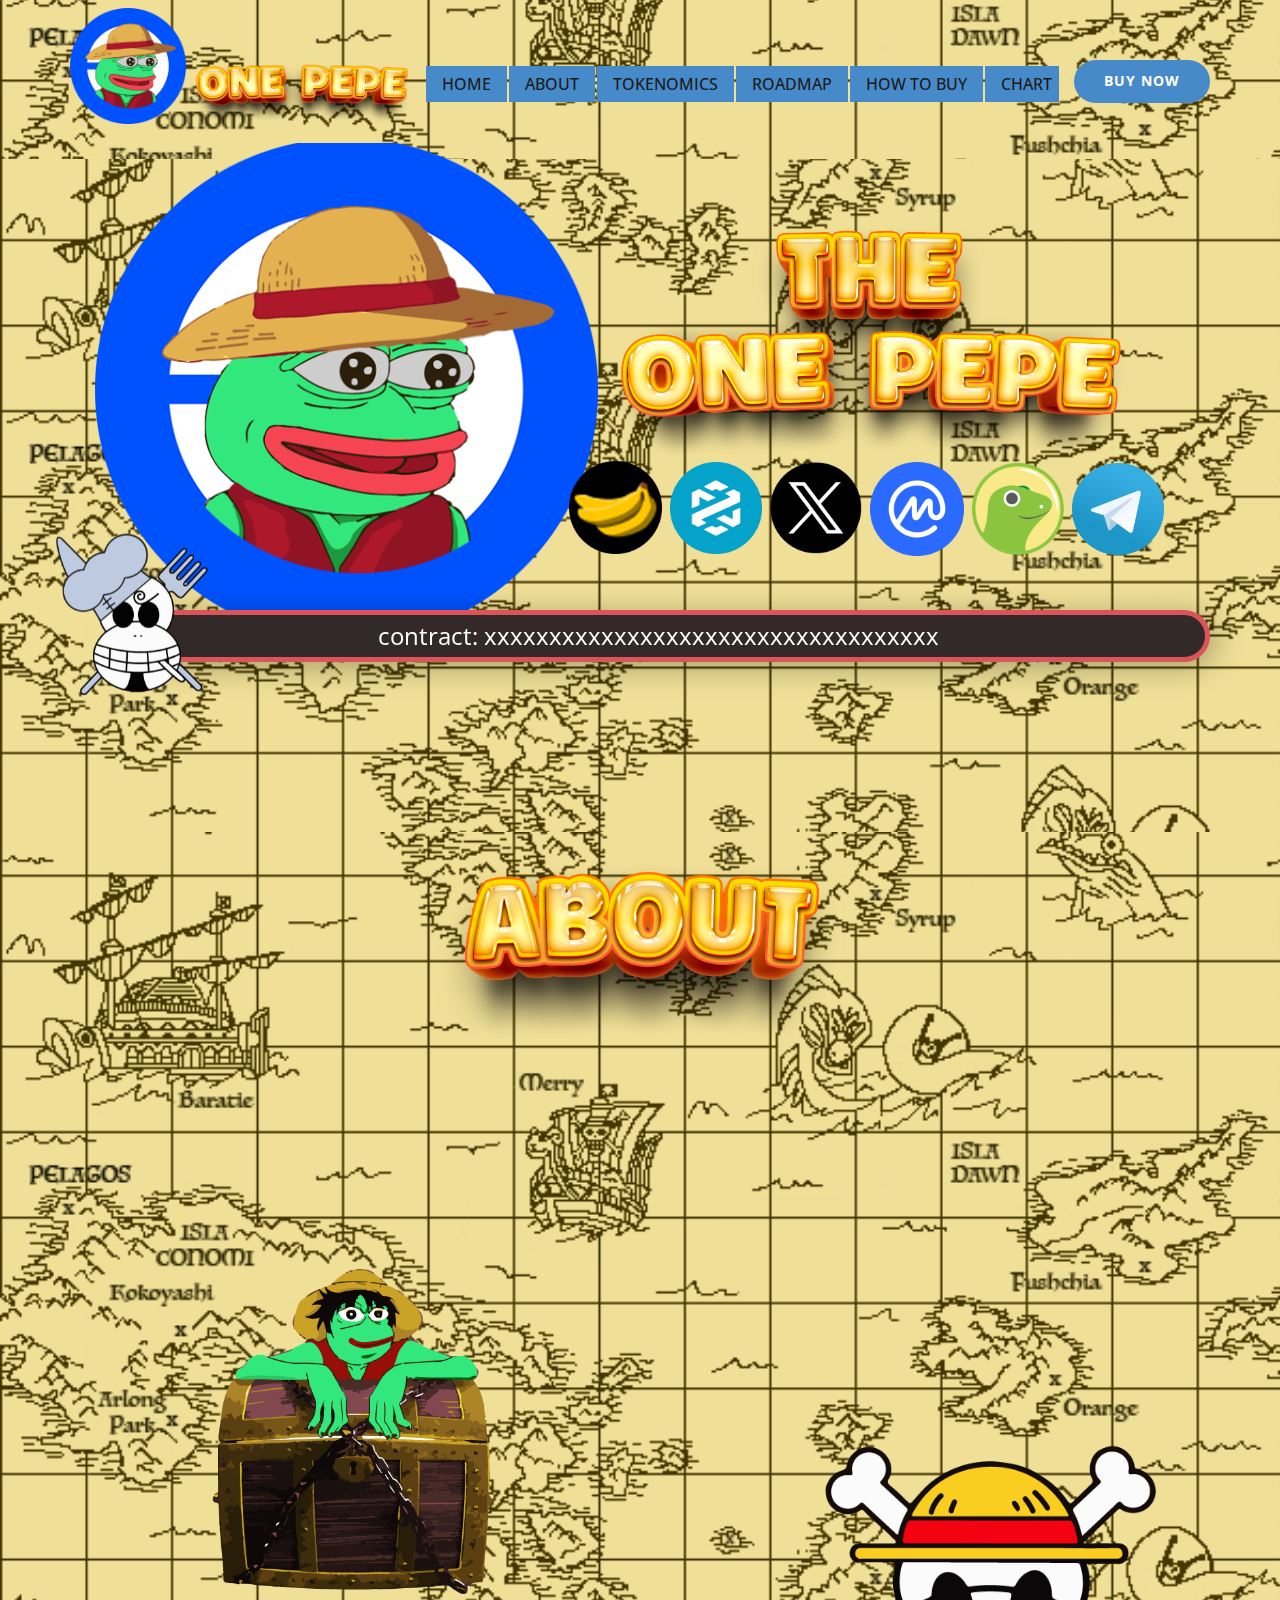
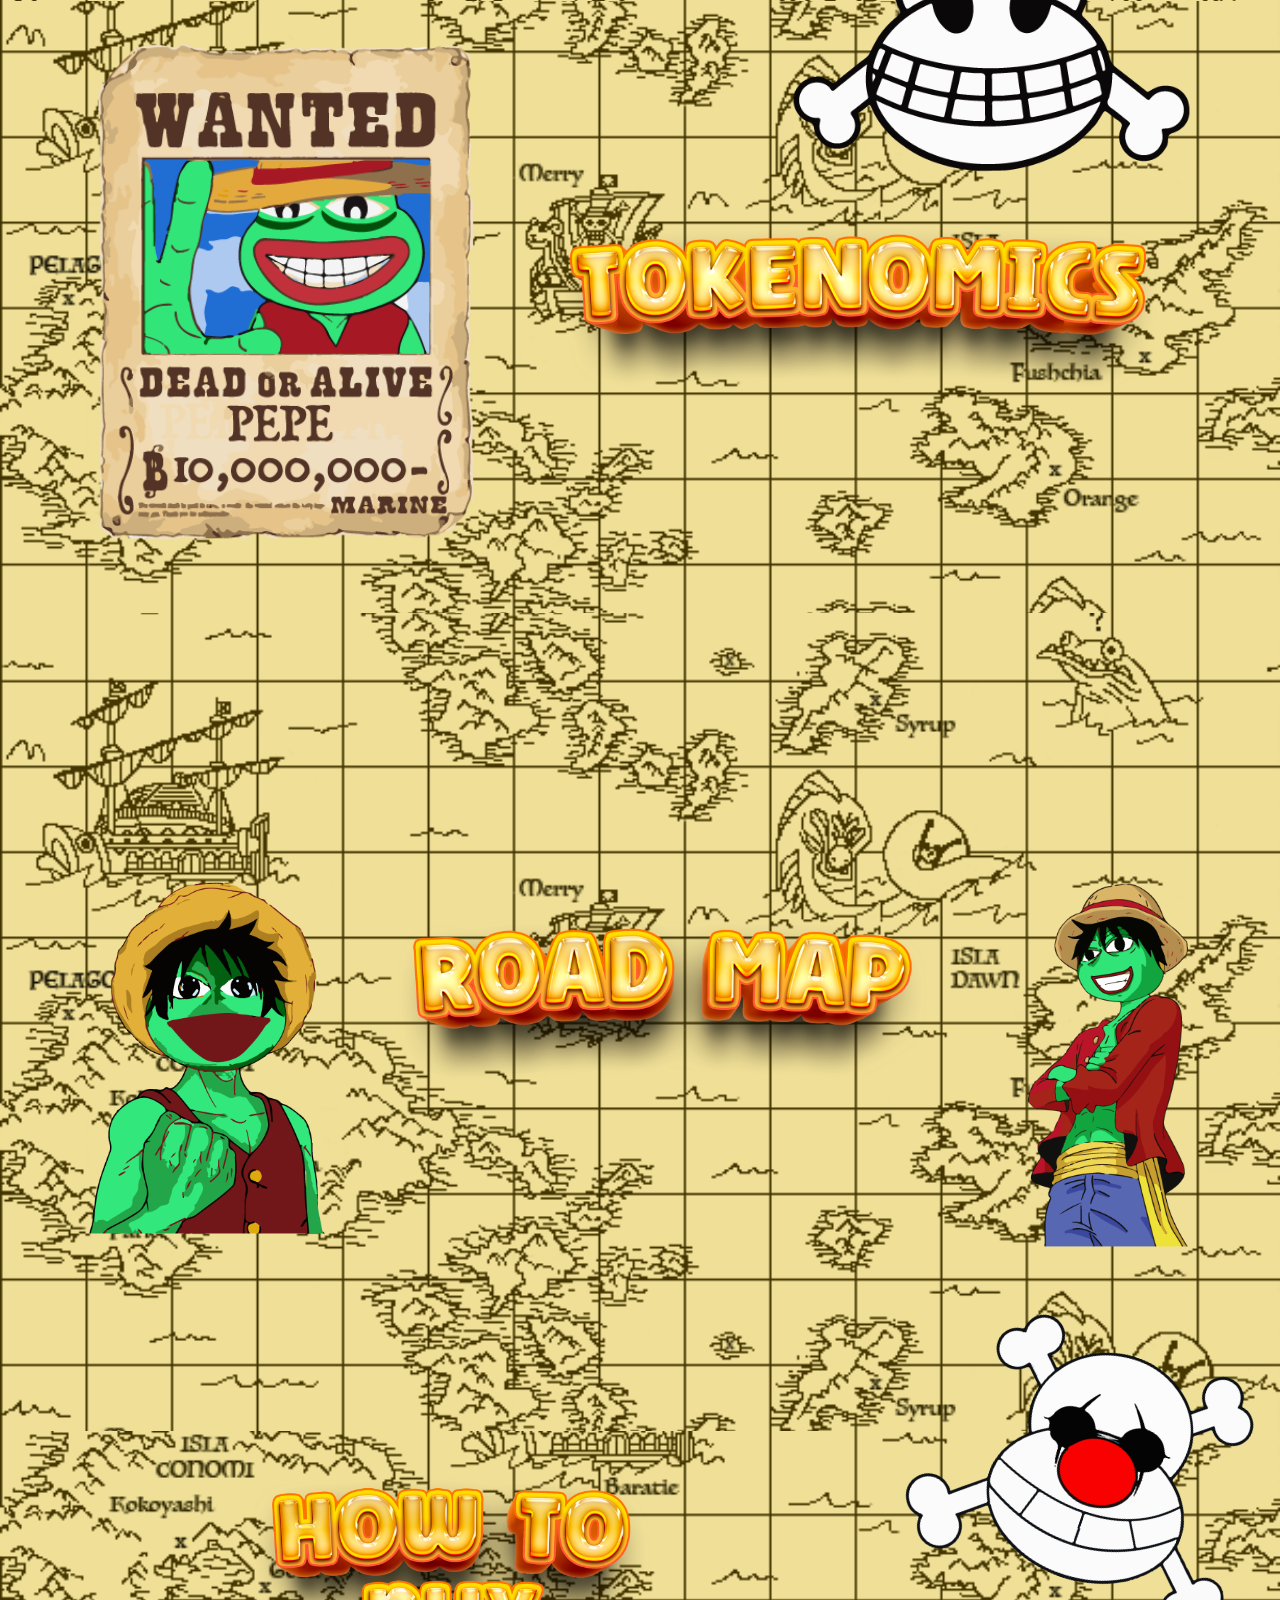
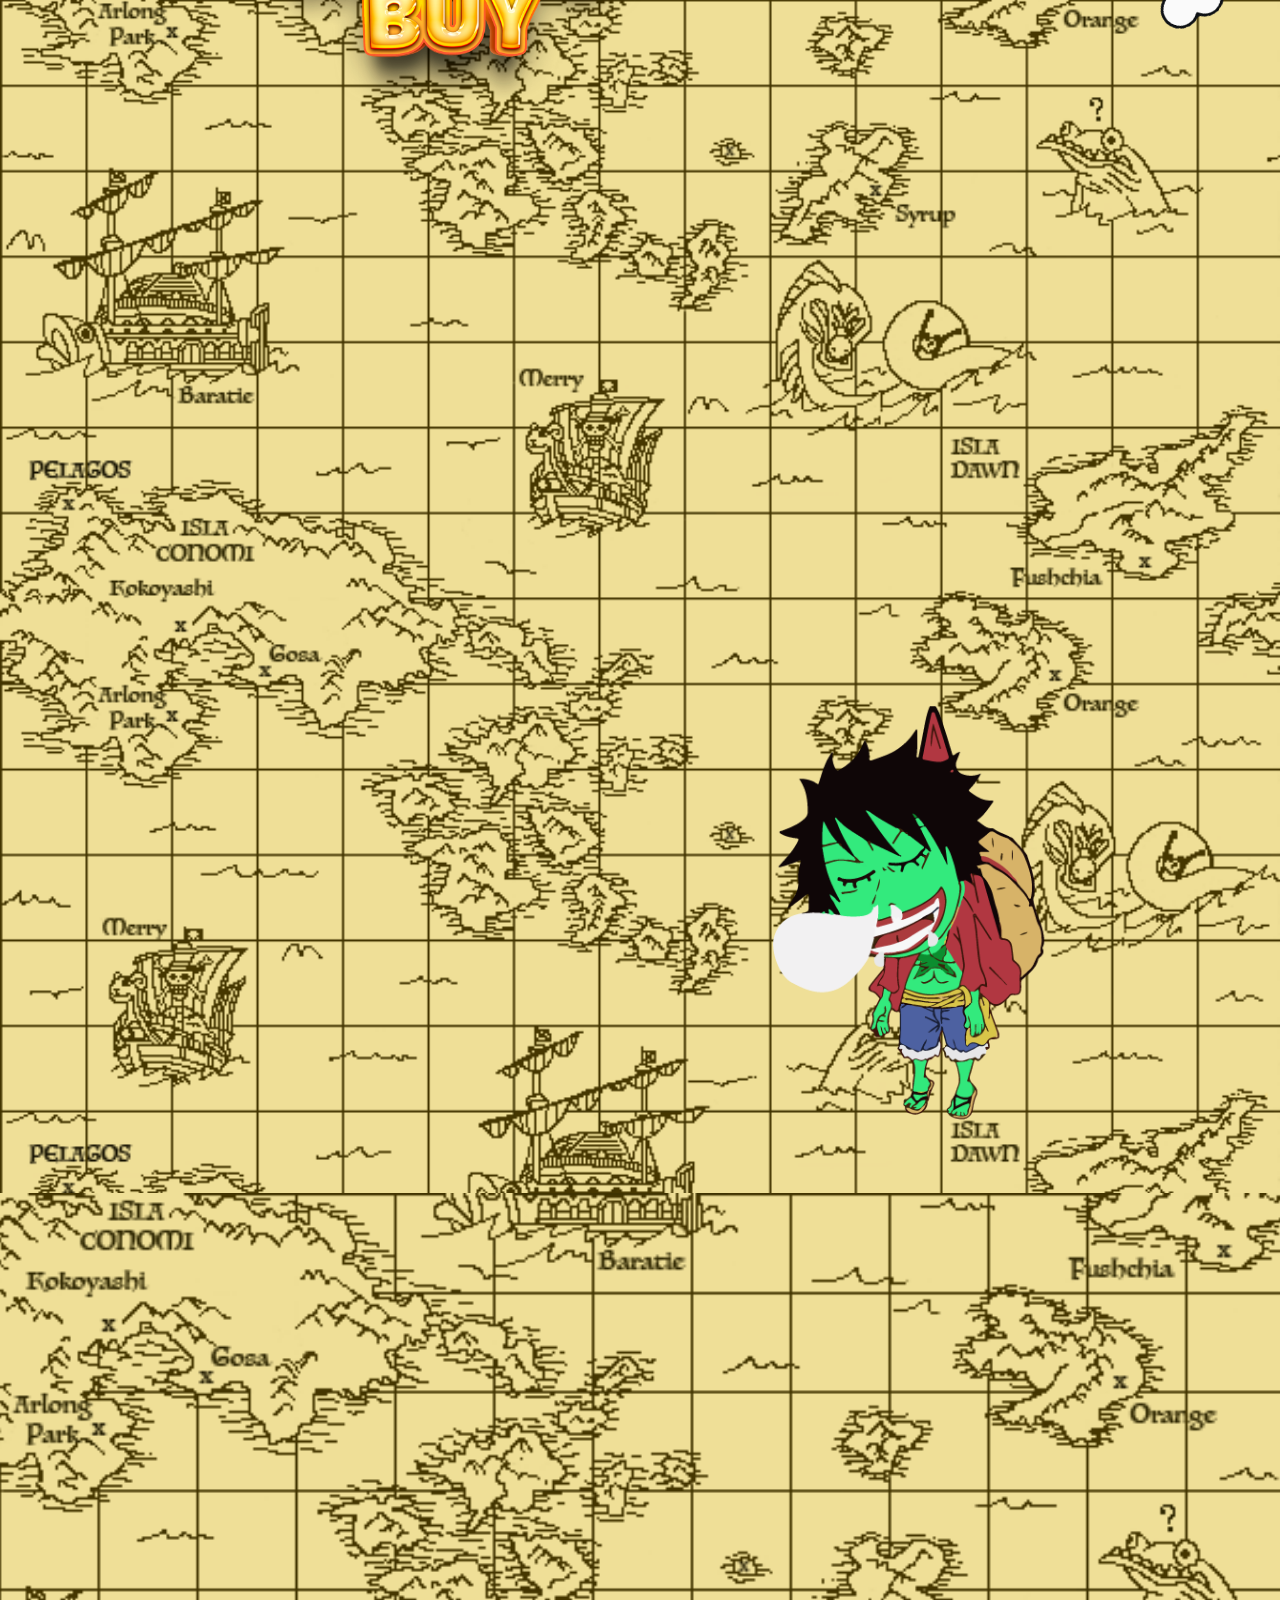
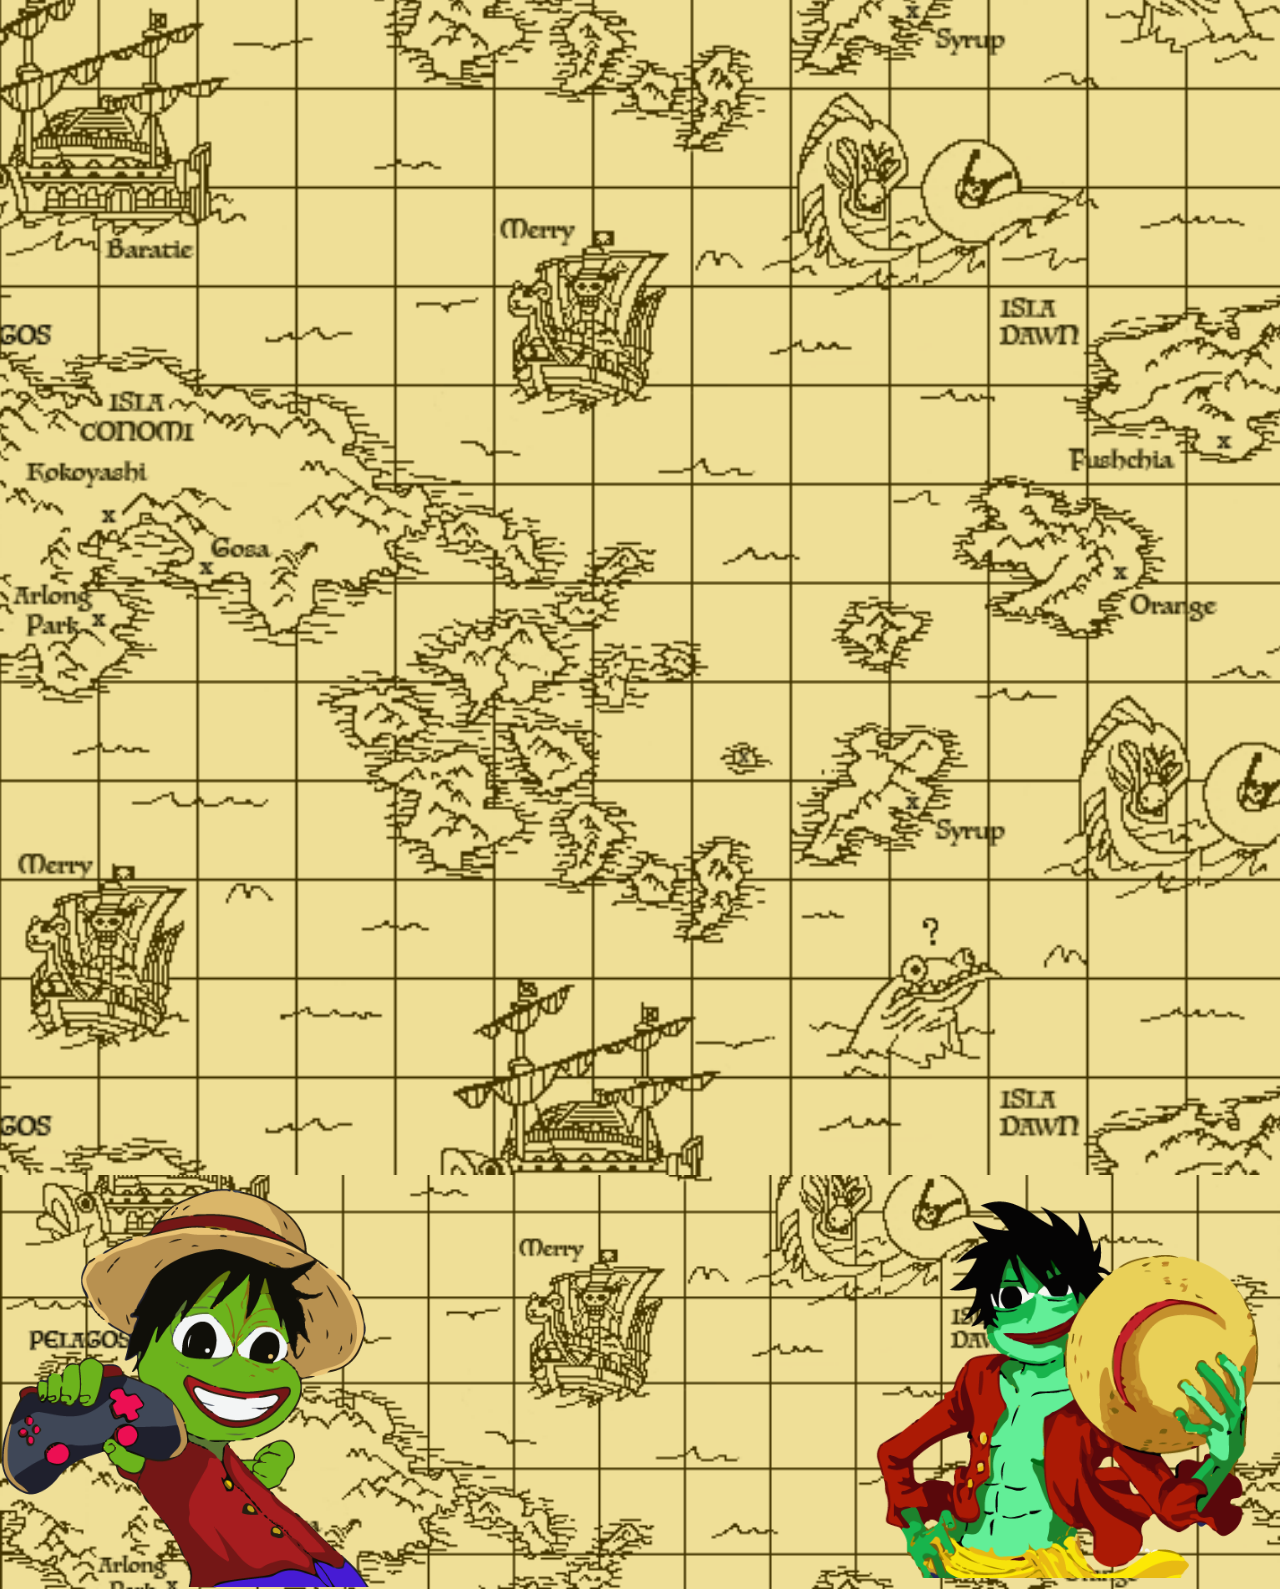
<file: es/One-Pepe.html>
<!DOCTYPE html>
<html style="font-size: 16px;" lang="es"><head>
    <meta name="viewport" content="width=device-width, initial-scale=1.0">
    <meta charset="utf-8">
    <meta name="keywords" content="tokenomics, Roadmap, How to buy​">
    <meta name="description" content="">
    <title></title>
    <link rel="stylesheet" href="../nicepage.css" media="screen">
<link rel="stylesheet" href="../One-Pepe.css" media="screen">
    <script class="u-script" type="text/javascript" src="../jquery.js" defer=""></script>
    <script class="u-script" type="text/javascript" src="../nicepage.js" defer=""></script>
    <meta name="generator" content="Nicepage 6.7.6, nicepage.com">
    <link id="u-theme-google-font" rel="stylesheet" href="https://fonts.googleapis.com/css?family=Roboto:100,100i,300,300i,400,400i,500,500i,700,700i,900,900i|Open+Sans:300,300i,400,400i,500,500i,600,600i,700,700i,800,800i">
    
    
    
    
    
    
    
    
    
    <script type="application/ld+json">{
		"@context": "http://schema.org",
		"@type": "Organization",
		"name": "One Pepe",
		"logo": "../images/0s5DncxxvczZHybAr.png"
}</script>
    <meta name="theme-color" content="#478ac9">
    <meta property="og:title" content="One Pepe">
    <meta property="og:description" content="One Pepe In a world full of mysteries and wonders, there is a legend about an incomparable treasure known as the ">
    <meta property="og:type" content="website">
  </head>
  <body data-path-to-root="../" data-include-products="false" class="u-body u-xl-mode" data-lang="es"><header class="u-clearfix u-header u-hidden-md u-hidden-sm u-image u-header" id="sec-96b3" data-image-width="599" data-image-height="640"><div class="u-clearfix u-sheet u-sheet-1">
        <a href="https://nicepage.com" class="u-image u-logo u-image-1" data-image-width="512" data-image-height="512">
          <img src="../images/0s5DncxxvczZHybAr.png" class="u-logo-image u-logo-image-1">
        </a>
        <a href="https://nicepage.com" class="u-hidden-xs u-image u-logo u-image-2" data-image-width="3000" data-image-height="2100">
          <img src="../images/358.png" class="u-logo-image u-logo-image-2">
        </a>
        <nav class="u-menu u-menu-one-level u-offcanvas u-menu-1">
          <div class="menu-collapse" style="font-size: 1rem; letter-spacing: 0px; text-transform: uppercase; font-weight: 500;">
            <a class="u-button-style u-custom-active-border-color u-custom-active-color u-custom-border u-custom-border-color u-custom-borders u-custom-color u-custom-hover-border-color u-custom-hover-color u-custom-left-right-menu-spacing u-custom-padding-bottom u-custom-text-active-color u-custom-text-color u-custom-text-hover-color u-custom-top-bottom-menu-spacing u-nav-link u-text-active-palette-1-base u-text-hover-palette-2-base" href="#"><svg class="u-svg-link" viewBox="0 0 24 24"><use xmlns:xlink="http://www.w3.org/1999/xlink" xlink:href="#menu-hamburger"></use></svg><svg class="u-svg-content" version="1.1" id="menu-hamburger" viewBox="0 0 16 16" x="0px" y="0px" xmlns:xlink="http://www.w3.org/1999/xlink" xmlns="http://www.w3.org/2000/svg">    <g>        <rect y="1" width="16" height="2"></rect>        <rect y="7" width="16" height="2"></rect>        <rect y="13" width="16" height="2"></rect>    </g></svg></a>
          </div>
          <div class="u-custom-menu u-nav-container">
            <ul class="u-nav u-spacing-2 u-unstyled u-nav-1"><li class="u-nav-item"><a class="u-active-palette-1-base u-border-active-palette-1-base u-border-hover-palette-1-base u-border-no-left u-border-no-right u-border-no-top u-button-style u-hover-palette-1-light-1 u-nav-link u-palette-1-base u-text-active-white u-text-grey-90 u-text-hover-white" href="../es/One-Pepe.html#sec-c668" style="padding: 10px 16px;">Home</a>
</li><li class="u-nav-item"><a class="u-active-palette-1-base u-border-active-palette-1-base u-border-hover-palette-1-base u-border-no-left u-border-no-right u-border-no-top u-button-style u-hover-palette-1-light-1 u-nav-link u-palette-1-base u-text-active-white u-text-grey-90 u-text-hover-white" href="../es/One-Pepe.html#sec-f2eb" style="padding: 10px 16px;">About</a>
</li><li class="u-nav-item"><a class="u-active-palette-1-base u-border-active-palette-1-base u-border-hover-palette-1-base u-border-no-left u-border-no-right u-border-no-top u-button-style u-hover-palette-1-light-1 u-nav-link u-palette-1-base u-text-active-white u-text-grey-90 u-text-hover-white" href="../es/One-Pepe.html#sec-4538" style="padding: 10px 16px;">Tokenomics</a>
</li><li class="u-nav-item"><a class="u-active-palette-1-base u-border-active-palette-1-base u-border-hover-palette-1-base u-border-no-left u-border-no-right u-border-no-top u-button-style u-hover-palette-1-light-1 u-nav-link u-palette-1-base u-text-active-white u-text-grey-90 u-text-hover-white" href="../es/One-Pepe.html#sec-8deb" style="padding: 10px 16px;">Roadmap</a>
</li><li class="u-nav-item"><a class="u-active-palette-1-base u-border-active-palette-1-base u-border-hover-palette-1-base u-border-no-left u-border-no-right u-border-no-top u-button-style u-hover-palette-1-light-1 u-nav-link u-palette-1-base u-text-active-white u-text-grey-90 u-text-hover-white" href="../es/One-Pepe.html#sec-0ed5" style="padding: 10px 16px;">How to buy</a>
</li><li class="u-nav-item"><a class="u-active-palette-1-base u-border-active-palette-1-base u-border-hover-palette-1-base u-border-no-left u-border-no-right u-border-no-top u-button-style u-hover-palette-1-light-1 u-nav-link u-palette-1-base u-text-active-white u-text-grey-90 u-text-hover-white" href="../es/One-Pepe.html#sec-bace" style="padding: 10px 7px 10px 16px;">Chart</a>
</li></ul>
          </div>
          <div class="u-custom-menu u-nav-container-collapse">
            <div class="u-black u-container-style u-inner-container-layout u-opacity u-opacity-95 u-sidenav">
              <div class="u-inner-container-layout u-sidenav-overflow">
                <div class="u-menu-close"></div>
                <ul class="u-align-center u-nav u-popupmenu-items u-unstyled u-nav-2"><li class="u-nav-item"><a class="u-button-style u-nav-link" href="../es/One-Pepe.html#sec-c668">Home</a>
</li><li class="u-nav-item"><a class="u-button-style u-nav-link" href="../es/One-Pepe.html#sec-f2eb">About</a>
</li><li class="u-nav-item"><a class="u-button-style u-nav-link" href="../es/One-Pepe.html#sec-4538">Tokenomics</a>
</li><li class="u-nav-item"><a class="u-button-style u-nav-link" href="../es/One-Pepe.html#sec-8deb">Roadmap</a>
</li><li class="u-nav-item"><a class="u-button-style u-nav-link" href="../es/One-Pepe.html#sec-0ed5">How to buy</a>
</li><li class="u-nav-item"><a class="u-button-style u-nav-link" href="../es/One-Pepe.html#sec-bace">Chart</a>
</li></ul>
              </div>
            </div>
            <div class="u-black u-menu-overlay u-opacity u-opacity-70"></div>
          </div>
        </nav>
        <a href="https://ape.store/" class="u-btn u-btn-round u-button-style u-hover-palette-1-light-1 u-palette-1-base u-radius u-btn-1" target="_blank">BUY NOW</a>
      </div></header>
    <section class="u-clearfix u-hidden-md u-hidden-sm u-image u-section-1" id="sec-c668" data-image-width="599" data-image-height="640">
      <div class="u-clearfix u-sheet u-sheet-1">
        <img class="custom-expanded u-image u-image-default u-image-1" src="../images/0s5DncxxvczZHybAr.png" alt="" data-image-width="512" data-image-height="512">
        <img class="u-expanded-width-xs u-image u-image-contain u-image-default u-image-2" src="../images/QnkCpl2bxnxh.png" alt="" data-image-width="3000" data-image-height="2100">
        <img class="u-image u-image-contain u-image-default u-preserve-proportions u-image-3" src="../images/pIxfX8z30qij.png" alt="" data-image-width="250" data-image-height="250" data-href="https://x.com/OnePepeOnBasee" data-target="_blank">
        <img class="u-image u-image-contain u-image-default u-preserve-proportions u-image-4" src="../images/0U2Pv58dZBvj.png" alt="" data-image-width="512" data-image-height="512" data-href="https://coinmarketcap.com" data-target="_blank">
        <img class="u-image u-image-contain u-image-default u-preserve-proportions u-image-5" src="../images/TUzji2HEjnId.png" alt="" data-image-width="250" data-image-height="250" data-href="https://www.coingecko.com" data-target="_blank">
        <img class="u-image u-image-contain u-image-default u-preserve-proportions u-image-6" src="../images/ILdD3Cn7EWu5.png" alt="" data-image-width="2500" data-image-height="2500" data-href="https://t.me/onepepeonbase" data-target="_blank">
        <img class="u-image u-image-contain u-image-default u-preserve-proportions u-image-7" src="../images/zyBM1lSh2uat.png" alt="" data-image-width="512" data-image-height="512" data-href="https://www.dextools.io" data-target="_blank">
        <img class="u-image u-image-contain u-image-default u-preserve-proportions u-image-8" src="../images/ape.store-Round-Logo-PNG.png" alt="" data-image-width="3000" data-image-height="3000" data-href="https://ape.store/" data-target="_blank">
        <div class="u-align-left u-border-5 u-border-palette-2-base u-container-style u-expanded-width-xs u-group u-palette-2-dark-3 u-radius u-shape-round u-group-1" data-animation-name="customAnimationIn" data-animation-duration="1500" data-animation-delay="500" data-animation-direction="">
          <div class="u-container-layout u-container-layout-1">
            <p class="u-align-center u-large-text u-text u-text-variant u-text-1">​contract: ​xxxxxxxxxxxxxxxxxxxxxxxxxxxxxxxxxxx</p>
          </div>
        </div>
      </div>
    </section>
    <section class="u-clearfix u-hidden-md u-hidden-sm u-image u-section-2" id="sec-f2eb" data-image-width="599" data-image-height="640">
      <div class="u-clearfix u-sheet u-sheet-1">
        <img class="u-expanded-width-xs u-image u-image-contain u-image-default u-image-1" src="../images/about.png" alt="" data-image-width="3000" data-image-height="2100">
        <img class="custom-expanded u-image u-image-contain u-image-default u-image-2" src="../images/asdasdasdasd.png" alt="" data-image-width="512" data-image-height="512">
        <div class="u-align-left u-border-5 u-border-palette-2-base u-container-style u-expanded-width-lg u-expanded-width-md u-expanded-width-sm u-expanded-width-xs u-group u-palette-2-dark-3 u-radius u-shape-round u-group-1" data-animation-name="customAnimationIn" data-animation-duration="1500" data-animation-delay="500" data-animation-direction="">
          <div class="u-container-layout u-container-layout-1">
            <p class="u-align-center u-large-text u-text u-text-variant u-text-1">​​One Pepe In a world full of mysteries and wonders, there is a legend about an incomparable treasure known as the "One Pepe." This treasure, hidden in the vast and dangerous Meme Sea, promises unparalleled power and the title of "King of Memes" to whoever finds it.The StoryThe story follows Pepe, a brave and charismatic frog who dreams of becoming the King of Memes. Inspired by the exploits of the legendary Meme Pirate Pepe D. Frog, who left all his legacy in the One Pepe before disappearing, Pepe embarks on an epic adventure aboard his trusty ship, the Meme Thousand.</p>
          </div>
        </div>
        <img class="u-expanded-width-xs u-image u-image-contain u-image-default u-image-3" src="../images/0s5DnzZ546ferygHybAr.png" alt="" data-image-width="512" data-image-height="512">
      </div>
    </section>
    <section class="u-clearfix u-hidden-md u-hidden-sm u-image u-section-3" id="sec-4538" data-image-width="599" data-image-height="640">
      <div class="u-clearfix u-sheet u-sheet-1">
        <img class="u-expanded-width-xs u-image u-image-default u-image-1" src="../images/0s5DnzZmarineHybAr.png" alt="" data-image-width="512" data-image-height="512">
        <img class="u-expanded-width-xs u-flip-horizontal u-image u-image-contain u-image-default u-image-2" src="../images/0s5DnzZHzxcwybAr.png" alt="" data-image-width="512" data-image-height="512">
        <img class="u-expanded-width-xs u-image u-image-contain u-image-default u-image-3" src="../images/tokenomics.png" alt="" data-image-width="3000" data-image-height="2100">
        <div class="u-align-left u-border-5 u-border-palette-2-base u-container-style u-expanded-width-xs u-group u-palette-2-dark-3 u-radius u-shape-round u-group-1" data-animation-name="customAnimationIn" data-animation-duration="1500" data-animation-delay="500" data-animation-direction="">
          <div class="u-container-layout u-valign-middle-lg u-valign-middle-md u-valign-middle-sm u-container-layout-1">
            <p class="u-align-center u-large-text u-text u-text-variant u-text-1">Token​ Supply 420.690.000.000<br>No taxes forever<br>LP Tokens Burned &amp; Contract Ownership Renounced</p>
          </div>
        </div>
      </div>
    </section>
    <section class="u-clearfix u-hidden-md u-hidden-sm u-image u-section-4" id="sec-8deb" data-image-width="599" data-image-height="640">
      <div class="u-clearfix u-sheet u-sheet-1">
        <img class="u-image u-image-contain u-image-default u-image-1" src="../images/0s5DnzZHybAr32fdg.png" alt="" data-image-width="512" data-image-height="512">
        <img class="u-hidden-xs u-image u-image-contain u-image-default u-image-2" src="../images/xxxcxcaer3wqe3w2.png" alt="" data-image-width="512" data-image-height="512">
        <div class="u-align-left u-border-5 u-border-palette-2-base u-container-align-center u-container-style u-expanded-width-xs u-group u-palette-2-dark-3 u-radius u-shape-round u-group-1" data-animation-name="customAnimationIn" data-animation-duration="1500" data-animation-delay="500" data-animation-direction="">
          <div class="u-container-layout u-container-layout-1">
            <p class="u-align-center u-large-text u-text u-text-variant u-text-1">​Phase 1: fun begins, memes spread, community builds<br>Phase 2: 100,000 holders<br>Phase 3: takeover the meme universe</p>
          </div>
        </div>
        <img class="u-expanded-width-xs u-image u-image-contain u-image-default u-image-3" src="../images/roadmap.png" alt="" data-image-width="3000" data-image-height="2100">
      </div>
    </section>
    <section class="u-clearfix u-hidden-md u-hidden-sm u-image u-section-5" id="sec-0ed5" data-image-width="599" data-image-height="640">
      <div class="u-clearfix u-sheet u-sheet-1">
        <div class="u-rotation-parent u-rotation-parent-1">
          <img class="u-hidden-xs u-image u-image-contain u-image-default u-image-1" src="../images/0s5DnzZzxczxcHybAr.png" alt="" data-image-width="512" data-image-height="512">
        </div>
        <img class="u-expanded-width-xs u-image u-image-contain u-image-default u-image-2" src="../images/howbuy.png" alt="" data-image-width="3000" data-image-height="2100">
        <div class="u-align-left u-expanded-width u-list u-list-1">
          <div class="u-repeater u-repeater-1">
            <div class="u-align-center u-border-3 u-border-no-bottom u-border-no-left u-border-no-right u-border-palette-2-base u-container-align-left u-container-style u-hover-feature u-list-item u-palette-2-dark-3 u-radius u-repeater-item u-shape-round u-list-item-1" data-animation-name="customAnimationIn" data-animation-duration="1500" data-animation-delay="500">
              <div class="u-container-layout u-similar-container u-container-layout-1">
                <h3 class="u-align-left u-text u-text-1">​Create a wallet</h3>
                <p class="u-align-left u-text u-text-2">​download metamask wallet from metamask.app or your wallet of choice from chromewebstore.</p>
              </div>
            </div>
            <div class="u-align-center u-border-3 u-border-no-bottom u-border-no-left u-border-no-right u-border-palette-2-base u-container-align-left u-container-style u-hover-feature u-list-item u-palette-2-dark-3 u-radius u-repeater-item u-shape-round u-list-item-2" data-animation-name="customAnimationIn" data-animation-duration="1000">
              <div class="u-container-layout u-similar-container u-container-layout-2">
                <h3 class="u-align-left u-text u-text-3">​Get Some ETH</h3>
                <p class="u-align-left u-text u-text-4">​have ETH in your wallet to switch to $​One Pepe. If you don’t have any ETH, transfer from another wallet, or buy on another exchange and send it to your wallet.</p>
              </div>
            </div>
            <div class="u-align-center u-border-3 u-border-no-bottom u-border-no-left u-border-no-right u-border-palette-2-base u-container-align-left u-container-style u-hover-feature u-list-item u-palette-2-dark-3 u-radius u-repeater-item u-shape-round u-list-item-3" data-animation-name="customAnimationIn" data-animation-duration="1000">
              <div class="u-container-layout u-similar-container u-container-layout-3">
                <h3 class="u-align-left u-text u-text-5">​Go to ape.store</h3>
                <p class="u-align-left u-text u-text-6">​connect to ape.store. <a href="https://ape.store/" target="_blank" rel="noopener" class="OYPEnA font-feature-calt-off font-feature-clig-off font-feature-liga-off text-decoration-underline text-strikethrough-none u-active-none u-border-none u-btn u-button-style u-hover-none u-none u-text-palette-1-base u-btn-1" style="background-image: none; padding-top: 0; padding-bottom: 0; padding-left: 0; padding-right: 0">Get Some ETHhave ETH in your wallet to switch to $​One Pepe.</a><a href="https://ape.store/" target="_blank" rel="noopener" class="OYPEnA font-feature-calt-off font-feature-clig-off font-feature-liga-off text-decoration-underline text-strikethrough-none u-active-none u-border-none u-btn u-button-style u-hover-none u-none u-text-palette-1-base white-space-prewrap u-btn-2" style="background-image: none; padding-top: 0; padding-bottom: 0; padding-left: 0; padding-right: 0"> </a><a href="https://ape.store/" target="_blank" rel="noopener" class="OYPEnA font-feature-calt-off font-feature-clig-off font-feature-liga-off text-decoration-underline text-strikethrough-none u-active-none u-border-none u-btn u-button-style u-hover-none u-none u-text-palette-1-base u-btn-3" style="background-image: none; padding-top: 0; padding-bottom: 0; padding-left: 0; padding-right: 0">If you don’t have any ETH, transfer from another wallet,</a><a href="https://ape.store/" target="_blank" rel="noopener" class="OYPEnA font-feature-calt-off font-feature-clig-off font-feature-liga-off text-decoration-underline text-strikethrough-none u-active-none u-border-none u-btn u-button-style u-hover-none u-none u-text-palette-1-base white-space-prewrap u-btn-4" style="background-image: none; padding-top: 0; padding-bottom: 0; padding-left: 0; padding-right: 0"> </a><a href="https://ape.store/" target="_blank" rel="noopener" class="OYPEnA font-feature-calt-off font-feature-clig-off font-feature-liga-off text-decoration-underline text-strikethrough-none u-active-none u-border-none u-btn u-button-style u-hover-none u-none u-text-palette-1-base u-btn-5" style="background-image: none; padding-top: 0; padding-bottom: 0; padding-left: 0; padding-right: 0">or buy on another exchange and send it to your wallet.</a> in google chrome or any browser you have the wallet in. Connect your wallet. Paste the $​One Pepe token address into ape.store, select Mylittlepepe, and confirm. When ape.store prompts you for a wallet signature, sign</p>
              </div>
            </div>
          </div>
        </div>
        <div class="custom-expanded u-list u-list-2">
          <div class="u-repeater u-repeater-2">
            <div class="u-align-center u-border-3 u-border-no-bottom u-border-no-left u-border-no-right u-border-palette-2-base u-container-align-left u-container-style u-hover-feature u-list-item u-palette-2-dark-3 u-radius u-repeater-item u-shape-round u-list-item-4" data-animation-name="customAnimationIn" data-animation-duration="1000">
              <div class="u-container-layout u-similar-container u-container-layout-4">
                <h3 class="u-align-left u-text u-text-7">​Switch ETH for $​One Pepe</h3>
                <p class="u-align-left u-text u-text-8">switch ETH for $​One Pepe. We have ZERO taxes so you don’t need to worry about buying with a specific slippage, although you may need to use slippage during times of market volatility.​</p>
              </div>
            </div>
          </div>
        </div>
        <img class="custom-expanded u-image u-image-contain u-image-default u-image-3" src="../images/0s5DnzsleepZHybAr.png" alt="" data-image-width="512" data-image-height="512">
      </div>
      
      
      
      
      
      
      
    </section>
    <section class="u-clearfix u-hidden-md u-hidden-sm u-image u-section-6" id="sec-bace" data-image-width="599" data-image-height="640">
      <div class="u-clearfix u-sheet u-sheet-1">
        <div class="u-clearfix u-custom-html u-expanded-width u-custom-html-1">
          <style>#dexscreener-embed{position:relative;width:100%;padding-bottom:125%;}@media(min-width:1400px){#dexscreener-embed{padding-bottom:65%;}}#dexscreener-embed iframe{position:abETHute;width:100%;height:100%;top:0;left:0;border:0;}</style>
          <div id="dexscreener-embed">
            <iframe src="https://dexscreener.com/bsc/0xb125aa15ad943d96e813e4a06d0c34716f897e26?embed=1&amp;theme=dark"></iframe>
          </div>
        </div>
      </div>
    </section>
    <section class="u-clearfix u-hidden-md u-hidden-sm u-image u-section-7" id="sec-f7b7" data-image-width="599" data-image-height="640">
      <div class="u-clearfix u-sheet u-sheet-1">
        <img class="custom-expanded u-image u-image-default u-image-1" src="../images/0s5DnzZHybAr.png" alt="" data-image-width="512" data-image-height="512">
        <img class="custom-expanded u-image u-image-default u-image-2" src="../images/0s5DnzZHyvczxczxvbAr.png" alt="" data-image-width="512" data-image-height="512">
        <div class="custom-expanded u-align-left u-border-5 u-border-palette-2-base u-container-style u-group u-palette-2-dark-3 u-radius u-shape-round u-group-1" data-animation-name="customAnimationIn" data-animation-duration="1500" data-animation-delay="500" data-animation-direction="">
          <div class="u-container-layout u-container-layout-1">
            <p class="u-align-center u-large-text u-text u-text-variant u-text-1">​​$​One Pepe coin has no association with Eiichirō Oda or his creation “One Piece.” This token is simply paying homage to a beloved meme we all love and recognize.</p>
          </div>
        </div>
        <div class="custom-expanded u-align-left u-border-5 u-border-palette-2-base u-container-style u-group u-palette-2-dark-3 u-radius u-shape-round u-group-2" data-animation-name="customAnimationIn" data-animation-duration="1500" data-animation-delay="500" data-animation-direction="">
          <div class="u-container-layout u-container-layout-2">
            <p class="u-align-center u-large-text u-text u-text-variant u-text-2">​© 2024 by ​OnePepe. All rights reserved!</p>
          </div>
        </div>
      </div>
    </section>  
</body></html>
</file>
